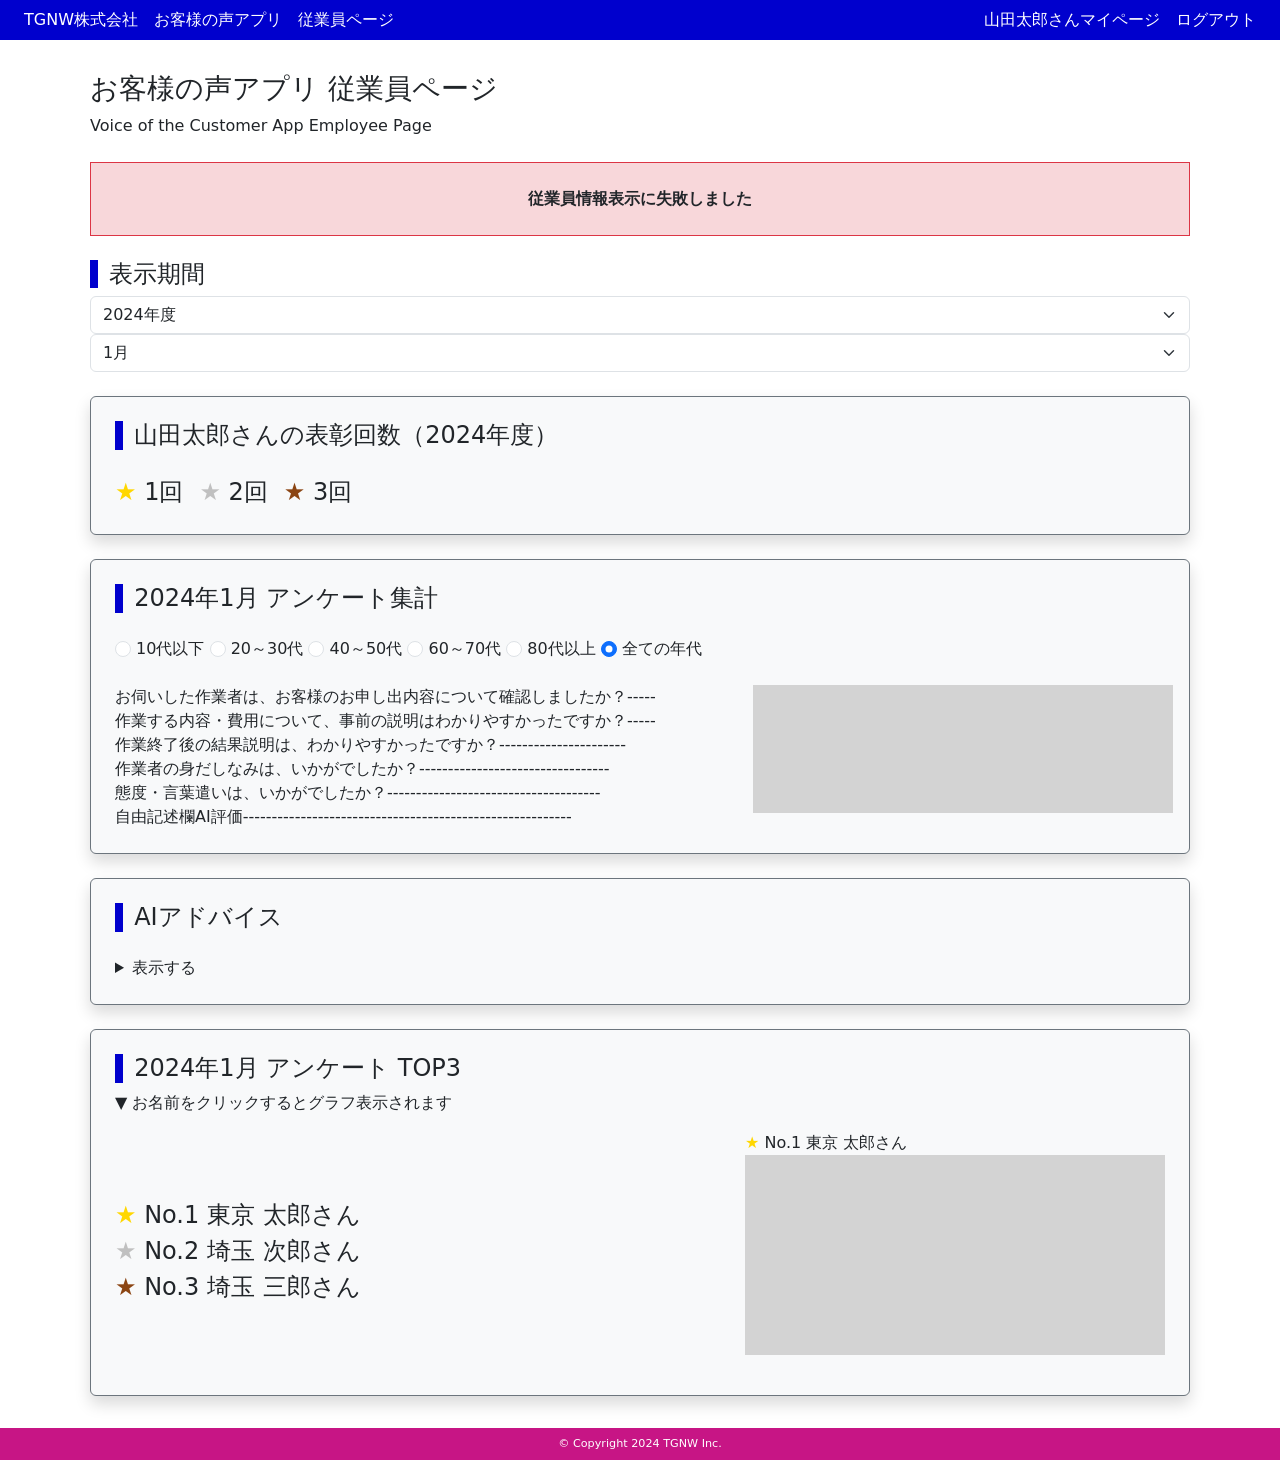
<file: index.html>
<!DOCTYPE html>
<html lang="ja">
<head>
  <meta charset="UTF-8">
  <meta name="viewport" content="width=device-width, initial-scale=1.0">
  <title>お客様の声アプリ | 従業員ページ</title>
  <link rel="stylesheet" href="https://cdn.jsdelivr.net/npm/bootstrap@5.3.0/dist/css/bootstrap.min.css">
  <link rel="stylesheet" href="css/style.css">
</head>
<body>

  <!-- ヘッダー -->
  <header class="mb-4 px-4 py-2">
    <!-- ナビメニュー -->
    <nav>
      <ul>
        <li><a href="#">TGNW株式会社</a></li>
        <li>お客様の声アプリ</li>
        <li>従業員ページ</li>
      </ul>
      <ul>
        <li><a href="update.html">山田太郎さんマイページ</a></li>
        <li><a href="login.html">ログアウト</a></li>
      </ul>
    </nav>
  </header>

  <!-- メイン -->
  <main class="container m-auto">
    <!-- ここからcontentブロック -->
    <article class="p-2 m-auto">
      <h2>お客様の声アプリ 従業員ページ</h2>
      <p>Voice of the Customer App Employee Page</p>

      <!-- フラッシュメッセージ -->
      <section class="p-4 mt-4 text-center border border-danger bg-danger-subtle">
        <p class="fw-bold">従業員情報表示に失敗しました</p>
      </section>

      <!-- 表示期間 -->
      <section id="period" class="py-4">
        <h3>表示期間</h3>
        <select name="" id="" class="form-select">
          <option value="2022">2022年度</option>
          <option value="2023">2023年度</option>
          <option value="2024" selected>2024年度</option>
        </select>
        <select name="" id="" class="form-select">
          <option value="1" selected>1月</option>
          <option value="2">2月</option>
          <option value="3">3月</option>
          <option value="4">4月</option>
          <option value="5">5月</option>
          <option value="6">6月</option>
          <option value="7">7月</option>
          <option value="8">8月</option>
          <option value="9">9月</option>
          <option value="10">10月</option>
          <option value="11">11月</option>
          <option value="12">12月</option>
        </select>
      </section>

      <!-- 表彰回数 -->
      <section id="commendation" class="p-4 mb-4 border border-secondary shadow bg-body-tertiary rounded">
        <h3 class="mb-4">山田太郎さんの表彰回数（2024年度）</h3>
        <ul>
          <li><span>★</span> 1回</li>
          <li><span>★</span> 2回</li>
          <li><span>★</span> 3回</li>
        </ul>
      </section>

      <!-- アンケート集計 -->
      <section class="totalling p-4 mb-4 border border-secondary shadow bg-body-tertiary rounded">
        <h3 class="mb-4">2024年1月 アンケート集計</h3>
        <fieldset class="mb-4">
          <input type="radio" name="age" id="" class="form-check-input">
          <label for="">10代以下</label class="form-check-label">
          <input type="radio" name="age" id="" class="form-check-input">
          <label for="">20～30代</label class="form-check-label">
          <input type="radio" name="age" id="" class="form-check-input">
          <label for="">40～50代</label class="form-check-label">
          <input type="radio" name="age" id="" class="form-check-input">
          <label for="">60～70代</label class="form-check-label">
          <input type="radio" name="age" id="" class="form-check-input">
          <label for="">80代以上</label class="form-check-label">
          <input type="radio" name="age" id=""  class="form-check-input" checked>
          <label for="">全ての年代</label class="form-check-label">
        </fieldset>
        <output>
          <ul>
            <li>お伺いした作業者は、お客様のお申し出内容について確認しましたか？-----</li>
            <li>作業する内容・費用について、事前の説明はわかりやすかったですか？-----</li>
            <li>作業終了後の結果説明は、わかりやすかったですか？----------------------</li>
            <li>作業者の身だしなみは、いかがでしたか？---------------------------------</li>
            <li>態度・言葉遣いは、いかがでしたか？-------------------------------------</li>
            <li>自由記述欄AI評価---------------------------------------------------------</li>
          </ul>
          <figure>
          </figure>
        </output>
      </section>

      <!-- AIアドバイス -->
      <section id="advice" class="p-4 mb-4 border border-secondary shadow bg-body-tertiary rounded">
        <h3 class="mb-4">AIアドバイス</h3>
        <details>
          <summary>表示する</summary>
            作業については、お客様から高評価を頂いているようで
            す。作業の前のあいさつを笑顔で行うと、より良い印象が与えら
            れますので、意識してお客様対応をしましょう。
        </details>
      </section>

      <!-- アンケート上位 -->
      <section id="ranking" class="p-4 mb-4 border border-secondary shadow bg-body-tertiary rounded">
        <nav class="mb-3">
          <h3>2024年1月 アンケート TOP3</h3>
          <p>▼ お名前をクリックするとグラフ表示されます</p>
        </nav>
        <output>
          <ul>
            <li>
              <span>★</span>
              <span>No.1</span>
              <span>東京</span>
              <span>太郎さん</span>
            </li>
            <li>
              <span>★</span>
              <span>No.2</span>
              <span>埼玉</span>
              <span>次郎さん</span>
            </li>
            <li>
              <span>★</span>
              <span>No.3</span>
              <span>埼玉</span>
              <span>三郎さん</span>
            </li>
          </ul>
          <div>
            <span>★</span>
            <span>No.1</span>
            <span>東京</span>
            <span>太郎さん</span>
            <figure></figure>
          </div>
        </output>
      </section>
    </article>
    <!-- ここまでcontentブロック -->
  </main>

  <!-- フッター -->
  <footer class="p-2 text-center">
    <p>© Copyright 2024 TGNW Inc.</p>
  </footer>

<script src="https://cdn.jsdelivr.net/npm/bootstrap@5.3.0/dist/js/bootstrap.bundle.min.js"></script>
</body>
</html>
</file>
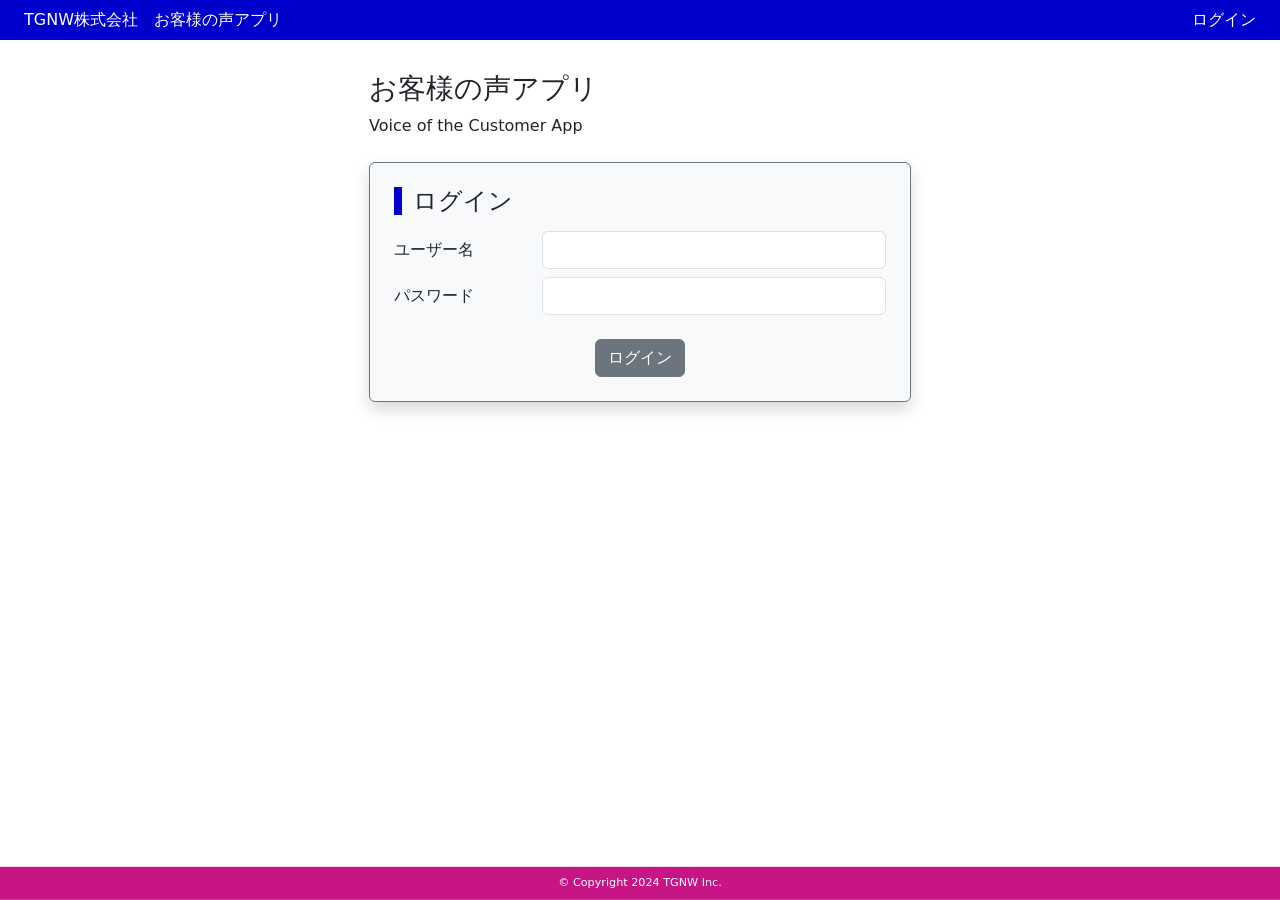
<file: login.html>
<!DOCTYPE html>
<html lang="ja">
<head>
  <meta charset="UTF-8">
  <meta name="viewport" content="width=device-width, initial-scale=1.0">
  <title>お客様の声アプリ | ログイン</title>
  <link rel="stylesheet" href="https://cdn.jsdelivr.net/npm/bootstrap@5.3.0/dist/css/bootstrap.min.css">
  <link rel="stylesheet" href="css/style.css">
</head>
<body>

  <!-- ヘッダー -->
  <header class="mb-4 px-4 py-2">
    <!-- ナビメニュー -->
    <nav>
      <ul>
        <li><a href="#">TGNW株式会社</a></li>
        <li>お客様の声アプリ</li>
      </ul>
      <ul>
        <li><a href="login.html">ログイン</a></li>
      </ul>
    </nav>
  </header>

  <!-- メイン -->
  <main class="container m-auto">
    <!-- ここからcontentブロック -->
    <article class="w-50 p-2 m-auto">
      <h2>お客様の声アプリ</h2>
      <p class="mb-4">Voice of the Customer App</p>
      <!-- ログイン -->
      <section class="p-4 border border-secondary shadow bg-body-tertiary rounded">
        <h3 class="mb-3">ログイン</h3>
        <form action="index.html" method="get">
          <div id="login-form" class="mb-4">
            <label for="id">ユーザー名</label>
            <input type="text" name="id" id="id" class="form-control">
            <label for="password">パスワード</label>
            <input type="password" name="password" id="password" class="form-control">
          </div>
          <div class="text-center">
            <button type="submit" class="btn btn-secondary">ログイン</button>
          </div>
        </form>
      </section>
    </article>
    <!-- ここまでcontentブロック -->
  </main>

  <!-- フッター -->
  <footer class="p-2 text-center">
    <p>© Copyright 2024 TGNW Inc.</p>
  </footer>

<script src="https://cdn.jsdelivr.net/npm/bootstrap@5.3.0/dist/js/bootstrap.bundle.min.js"></script>
</body>
</html>
</file>
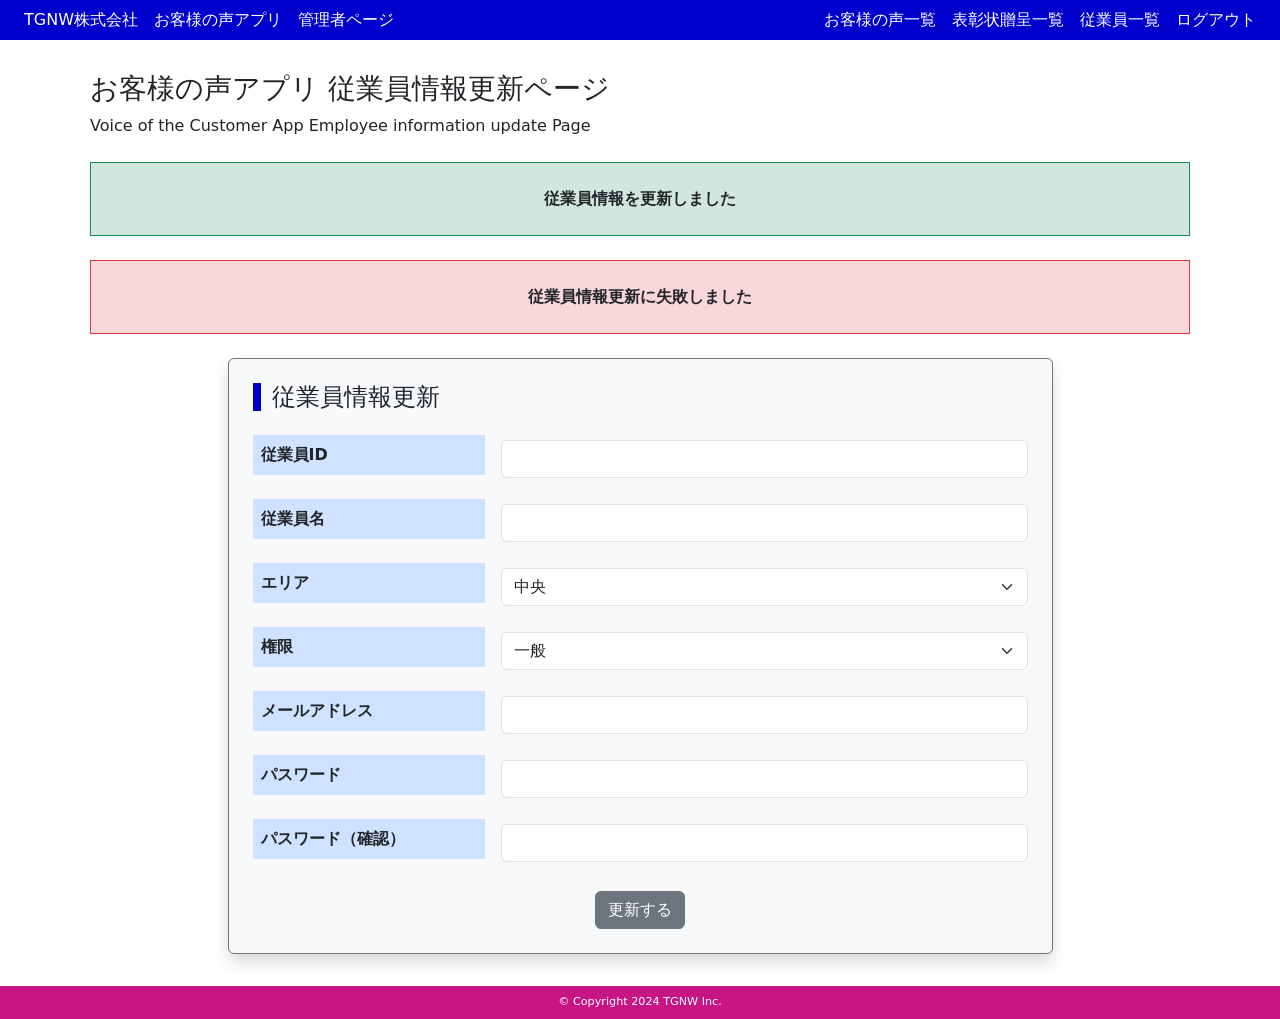
<file: admin/admin-update.html>
<!DOCTYPE html>
<html lang="ja">
<head>
  <meta charset="UTF-8">
  <meta name="viewport" content="width=device-width, initial-scale=1.0">
  <title>お客様の声アプリ | 従業員情報更新ページ</title>
  <link rel="stylesheet" href="https://cdn.jsdelivr.net/npm/bootstrap@5.3.0/dist/css/bootstrap.min.css">
  <link rel="stylesheet" href="../css/style.css">
</head>
<body>

  <!-- ヘッダー -->
  <header class="mb-4 px-4 py-2">
    <!-- ナビメニュー -->
    <nav>
      <ul>
        <li><a href="#">TGNW株式会社</a></li>
        <li>お客様の声アプリ</li>
        <li><a href="admin.html">管理者ページ</a></li>
      </ul>
      <ul>
        <li><a href="voice.html">お客様の声一覧</a></li>
        <li><a href="awards.html">表彰状贈呈一覧</a></li>
        <li><a href="employee.html">従業員一覧</a></li>
        <li><a href="login.html">ログアウト</a></li>
      </ul>
    </nav>
  </header>

  <!-- メイン -->
  <main class="container m-auto">
    <!-- ここからcontentブロック -->
    <article class="p-2 m-auto">
      <h2>お客様の声アプリ 従業員情報更新ページ</h2>
      <p class="mb-4">Voice of the Customer App Employee information update Page</p>

      <!-- フラッシュメッセージ -->
      <section class="p-4 my-4 text-center border border-success bg-success-subtle">
        <p class="fw-bold">従業員情報を更新しました</p>
      </section>
      <section class="p-4 my-4 text-center border border-danger bg-danger-subtle">
        <p class="fw-bold">従業員情報更新に失敗しました</p>
      </section>

      <!-- 従業員情報更新 -->
      <section id="admin-update" class="w-75 m-auto p-4 mb-4 border border-secondary shadow bg-body-tertiary rounded">
        <h3 class="mb-4">従業員情報更新</h3>
        <form action="admin-update.html" method="post">
          <fieldset class="mb-4">
            <label for="id" class="bg-primary-subtle form-label">従業員ID</label>
            <input type="text" name="id" id="id" class="form-control">
            <label for="user_name" class="bg-primary-subtle form-label">従業員名</label>
            <input type="text" name="user_name" id="user_name" class="form-control">
            <label for="area" class="bg-primary-subtle form-label">エリア</label>
            <select name="area" id="area" class="form-select">
              <option value="中央">中央</option>
              <option value="北部">北部</option>
              <option value="西部">西部</option>
              <option value="東部">東部</option>
              <option value="神奈川">神奈川</option>
            </select>
            <label for="authority" class="bg-primary-subtle form-label">権限</label>
            <select name="authority" id="authority" class="form-select">
              <option value="中央">一般</option>
              <option value="北部">管理者</option>
              <option value="西部">一般 + 管理者</option>
            </select>
            <label for="email" class="bg-primary-subtle form-label">メールアドレス</label>
            <input type="email" name="email" id="email" class="form-control">
            <label for="" class="bg-primary-subtle form-label">パスワード</label>
            <input type="password" name="" id="" class="form-control">
            <label for="" class="bg-primary-subtle form-label">パスワード（確認）</label>
            <input type="password" name="" id="" class="form-control">
          </fieldset>
          <div class=" text-center">
            <button type="submit" class="btn btn-secondary">更新する</button>
          </div>
        </form>
      </section>
    </article>
    <!-- ここまでcontentブロック -->
  </main>

  <!-- フッター -->
  <footer class="p-2 text-center">
    <p>© Copyright 2024 TGNW Inc.</p>
  </footer>

<script src="https://cdn.jsdelivr.net/npm/bootstrap@5.3.0/dist/js/bootstrap.bundle.min.js"></script>
</body>
</html>
</file>
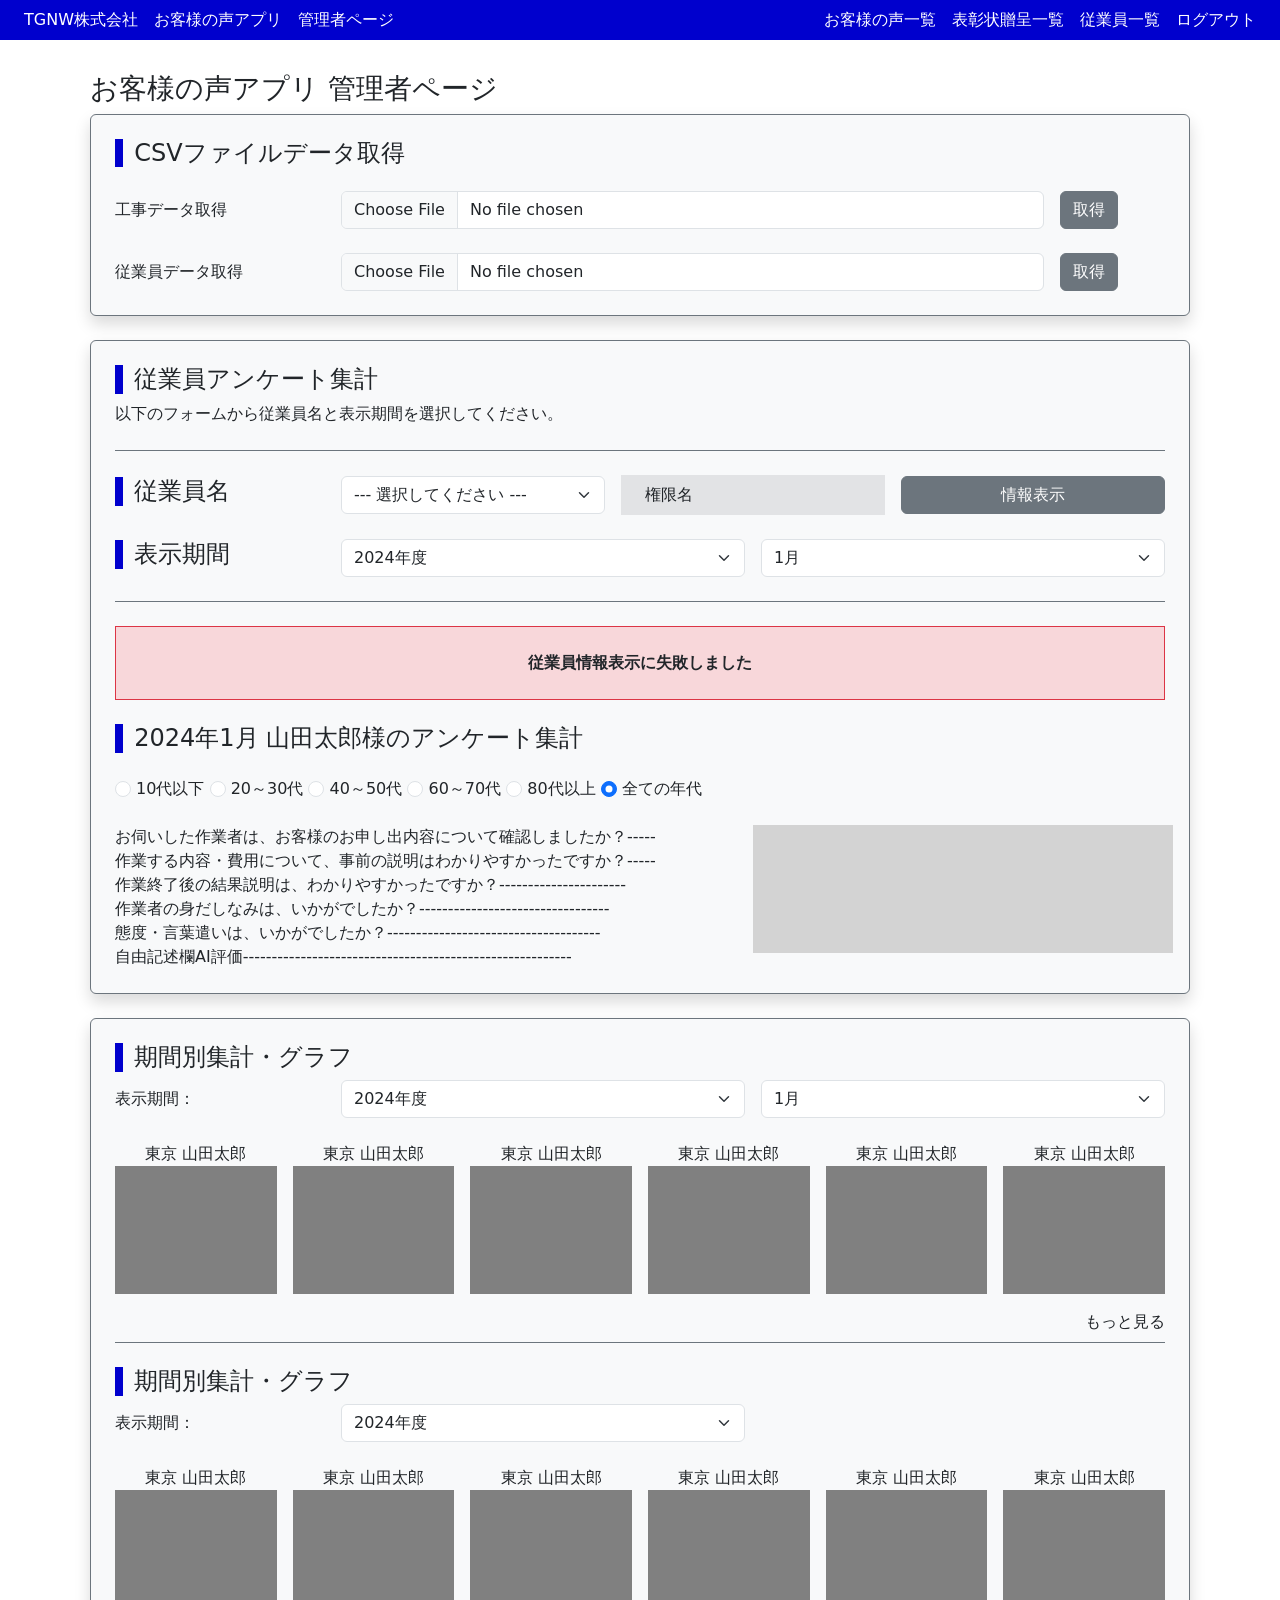
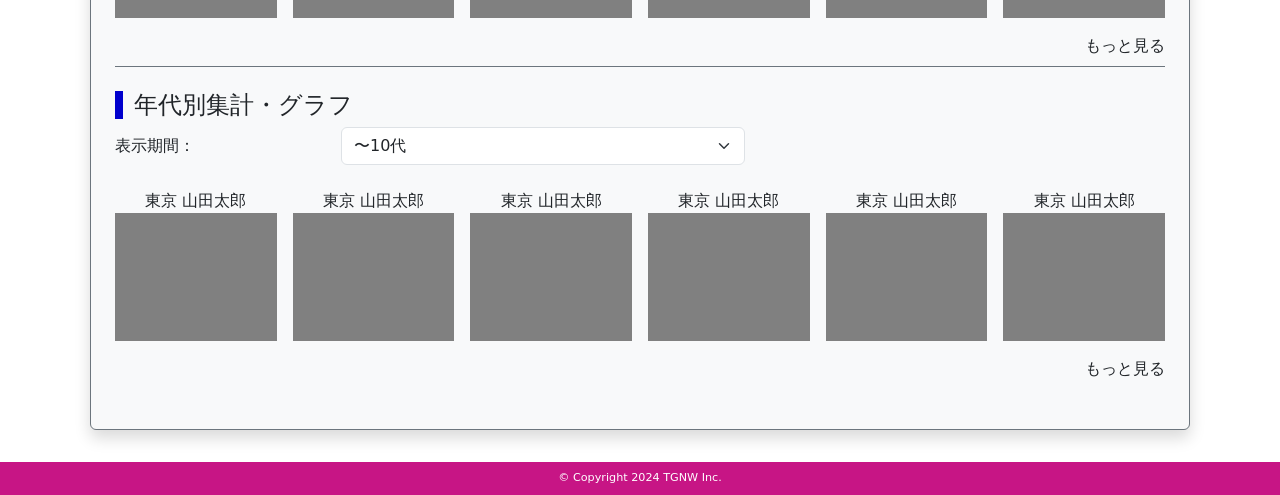
<file: admin/admin.html>
<!DOCTYPE html>
<html lang="ja">
<head>
  <meta charset="UTF-8">
  <meta name="viewport" content="width=device-width, initial-scale=1.0">
  <title>お客様の声アプリ | 管理者ページ</title>
  <link rel="stylesheet" href="https://cdn.jsdelivr.net/npm/bootstrap@5.3.0/dist/css/bootstrap.min.css">
  <link rel="stylesheet" href="../css/style.css">
</head>
<body>

  <!-- ヘッダー -->
  <header class="mb-4 px-4 py-2">
    <!-- ナビメニュー -->
    <nav>
      <ul>
        <li><a href="#">TGNW株式会社</a></li>
        <li>お客様の声アプリ</li>
        <li><a href="admin.html">管理者ページ</a></li>
      </ul>
      <ul>
        <li><a href="voices.html">お客様の声一覧</a></li>
        <li><a href="awards.html">表彰状贈呈一覧</a></li>
        <li><a href="employees.html">従業員一覧</a></li>
        <li><a href="login.html">ログアウト</a></li>
      </ul>
    </nav>
  </header>

  <!-- メイン -->
  <main class="container m-auto">
    <!-- ここからcontentブロック -->
    <article class="p-2 m-auto">
      <h2>お客様の声アプリ 管理者ページ</h2>

      <!-- CSVファイルデータ取得 -->
      <section id="csv-file" class="p-4 mb-4 border border-secondary shadow bg-body-tertiary rounded">
        <h3>CSVファイルデータ取得</h3>
        <form action="" method="post">
          <fieldset class="my-4">
            <div>工事データ取得</div>
            <div><input type="file" name="" id="" class="form-control"></div>
            <div><button type="submit" class="btn btn-secondary">取得</button></div>
          </fieldset>
        </form>
        <form action="" method="post">
          <fieldset>
            <div>従業員データ取得</div>
            <div><input type="file" name="" id="" class="form-control"></div>
            <div><button type="submit" class="btn btn-secondary">取得</button></div>
          </fieldset>
        </form>
      </section>

      <!-- アンケート集計(個別) -->
      <section class="totalling p-4 mb-4 border border-secondary shadow bg-body-tertiary rounded">
        <h3>従業員アンケート集計</h3>
        <p class="mb-4 pb-4 border-bottom border-secondary">以下のフォームから従業員名と表示期間を選択してください。</p>
        
        <form action="" method="post">
          <!-- 従業員情報 -->
          <fieldset id="employee-name">
            <h3>従業員名</h3>
            <select name="" id="" class="form-select">
              <option value="2022" selected> --- 選択してください --- </option>
              <option value="2022">山田太郎</option>
              <option value="2023">佐藤次郎</option>
              <option value="2024">鈴木三郎</option>
            </select>
            <div class="px-4 py-2 bg-secondary-subtle">
              <p>権限名</p>
            </div>
            <button type="submit" class="btn btn-secondary">情報表示</button>
          </fieldset>
      
          <!-- 表示期間 -->
          <fieldset id="admin-period" class="mb-4 py-4 border-bottom border-secondary">
            <h3>表示期間</h3>
            <select name="" id="" class="form-select">
              <option value="2022">2022年度</option>
              <option value="2023">2023年度</option>
              <option value="2024" selected>2024年度</option>
            </select>
            <select name="" id="" class="form-select">
              <option value="1" selected>1月</option>
              <option value="2">2月</option>
              <option value="3">3月</option>
              <option value="4">4月</option>
              <option value="5">5月</option>
              <option value="6">6月</option>
              <option value="7">7月</option>
              <option value="8">8月</option>
              <option value="9">9月</option>
              <option value="10">10月</option>
              <option value="11">11月</option>
              <option value="12">12月</option>
            </select>
          </fieldset>
        </form>

        <!-- フラッシュメッセージ -->
        <section class="p-4 mb-4 text-center border border-danger bg-danger-subtle">
          <p class="fw-bold">従業員情報表示に失敗しました</p>
        </section>
        
        <!-- アンケート結果 -->
        <h3 class="mb-4">2024年1月 山田太郎様のアンケート集計</h3>
        <fieldset class="mb-4">
          <input type="radio" name="age" id="" class="form-check-input">
          <label for="">10代以下</label class="form-check-label">
          <input type="radio" name="age" id="" class="form-check-input">
          <label for="">20～30代</label class="form-check-label">
          <input type="radio" name="age" id="" class="form-check-input">
          <label for="">40～50代</label class="form-check-label">
          <input type="radio" name="age" id="" class="form-check-input">
          <label for="">60～70代</label class="form-check-label">
          <input type="radio" name="age" id="" class="form-check-input">
          <label for="">80代以上</label class="form-check-label">
          <input type="radio" name="age" id=""  class="form-check-input" checked>
          <label for="">全ての年代</label class="form-check-label">
        </fieldset>
        <output>
          <ul>
            <li>お伺いした作業者は、お客様のお申し出内容について確認しましたか？-----</li>
            <li>作業する内容・費用について、事前の説明はわかりやすかったですか？-----</li>
            <li>作業終了後の結果説明は、わかりやすかったですか？----------------------</li>
            <li>作業者の身だしなみは、いかがでしたか？---------------------------------</li>
            <li>態度・言葉遣いは、いかがでしたか？-------------------------------------</li>
            <li>自由記述欄AI評価---------------------------------------------------------</li>
          </ul>
          <figure>
          </figure>
        </output>
      </section>

      <!-- アンケート集計(全体) -->
      <section id="aggregation" class="p-4 mb-4 border border-secondary shadow bg-body-tertiary rounded">
        <!-- 期間別集計・グラフ -->
        <div class="mb-4 border-bottom border-secondary">
          <h3>期間別集計・グラフ</h3>
          <fieldset class="mb-4">
            <label for="">表示期間：</label>
            <select name="" id="" class="form-select">
              <option value="2022">2022年度</option>
              <option value="2023">2023年度</option>
              <option value="2024" selected>2024年度</option>
            </select>
            <select name="" id="" class="form-select">
              <option value="1" selected>1月</option>
              <option value="2">2月</option>
              <option value="3">3月</option>
              <option value="4">4月</option>
              <option value="5">5月</option>
              <option value="6">6月</option>
              <option value="7">7月</option>
              <option value="8">8月</option>
              <option value="9">9月</option>
              <option value="10">10月</option>
              <option value="11">11月</option>
              <option value="12">12月</option>
            </select>
          </fieldset>
          <output>
            <div>
              <p>
                <span>東京</span>
                <span>山田太郎</span>
              </p>
              <figure></figure>
            </div>
            <div>
              <p>
                <span>東京</span>
                <span>山田太郎</span>
              </p>
              <figure></figure>
            </div>
            <div>
              <p>
                <span>東京</span>
                <span>山田太郎</span>
              </p>
              <figure></figure>
            </div>
            <div>
              <p>
                <span>東京</span>
                <span>山田太郎</span>
              </p>
              <figure></figure>
            </div>
            <div>
              <p>
                <span>東京</span>
                <span>山田太郎</span>
              </p>
              <figure></figure>
            </div>
            <div>
              <p>
                <span>東京</span>
                <span>山田太郎</span>
              </p>
              <figure></figure>
            </div>
          </output>
          <p class="mb-2 text-end">もっと見る</p>
        </div>

        <!-- 期間別集計・グラフ -->
        <div class="mb-4 border-bottom border-secondary">
          <h3>期間別集計・グラフ</h3>
          <fieldset class="mb-4">
            <label for="">表示期間：</label>
            <select name="" id="" class="form-select">
              <option value="2022">2022年度</option>
              <option value="2023">2023年度</option>
              <option value="2024" selected>2024年度</option>
            </select>
          </fieldset>
          <output>
            <div>
              <p>
                <span>東京</span>
                <span>山田太郎</span>
              </p>
              <figure></figure>
            </div>
            <div>
              <p>
                <span>東京</span>
                <span>山田太郎</span>
              </p>
              <figure></figure>
            </div>
            <div>
              <p>
                <span>東京</span>
                <span>山田太郎</span>
              </p>
              <figure></figure>
            </div>
            <div>
              <p>
                <span>東京</span>
                <span>山田太郎</span>
              </p>
              <figure></figure>
            </div>
            <div>
              <p>
                <span>東京</span>
                <span>山田太郎</span>
              </p>
              <figure></figure>
            </div>
            <div>
              <p>
                <span>東京</span>
                <span>山田太郎</span>
              </p>
              <figure></figure>
            </div>
          </output>
          <p class="mb-2 text-end">もっと見る</p>
        </div>

        <!-- 年代別集計・グラフ -->
        <div class="mb-4">
          <h3>年代別集計・グラフ</h3>
          <fieldset class="mb-4">
            <label for="">表示期間：</label>
            <select name="" id="" class="form-select">
              <option value="10" selected>〜10代</option>
              <option value="20">20代</option>
              <option value="30">30代</option>
              <option value="40">40代</option>
              <option value="50">50代</option>
              <option value="60">60代</option>
              <option value="70">70代</option>
              <option value="80">80代〜</option>
            </select>
          </fieldset>
          <output>
            <div>
              <p>
                <span>東京</span>
                <span>山田太郎</span>
              </p>
              <figure></figure>
            </div>
            <div>
              <p>
                <span>東京</span>
                <span>山田太郎</span>
              </p>
              <figure></figure>
            </div>
            <div>
              <p>
                <span>東京</span>
                <span>山田太郎</span>
              </p>
              <figure></figure>
            </div>
            <div>
              <p>
                <span>東京</span>
                <span>山田太郎</span>
              </p>
              <figure></figure>
            </div>
            <div>
              <p>
                <span>東京</span>
                <span>山田太郎</span>
              </p>
              <figure></figure>
            </div>
            <div>
              <p>
                <span>東京</span>
                <span>山田太郎</span>
              </p>
              <figure></figure>
            </div>
          </output>
          <p class="mb-2 text-end">もっと見る</p>
        </div>

      </section>
    </article>
    <!-- ここまでcontentブロック -->
  </main>

  <!-- フッター -->
  <footer class="p-2 text-center">
    <p>© Copyright 2024 TGNW Inc.</p>
  </footer>

<script src="https://cdn.jsdelivr.net/npm/bootstrap@5.3.0/dist/js/bootstrap.bundle.min.js"></script>
</body>
</html>
</file>
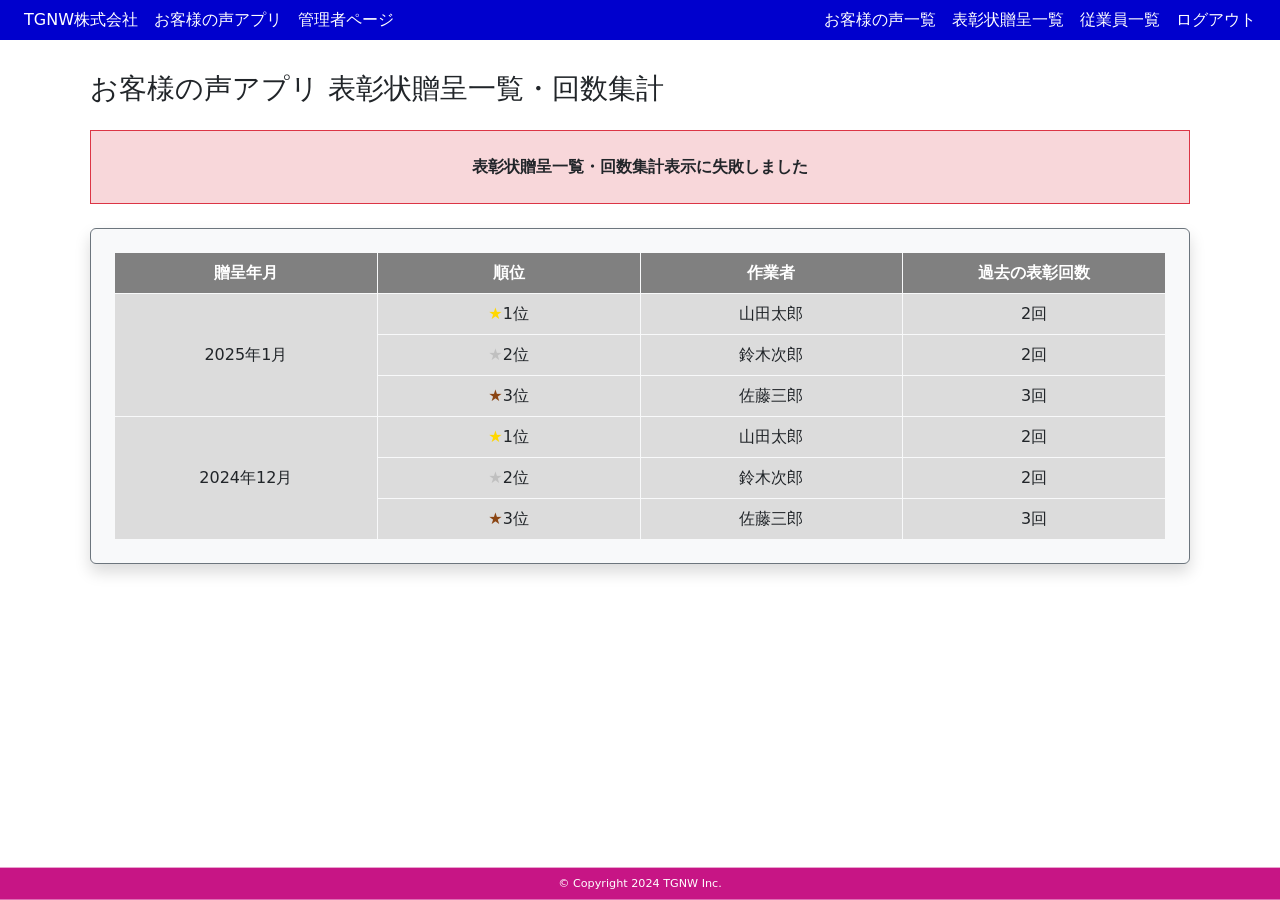
<file: admin/awards.html>
<!DOCTYPE html>
<html lang="ja">
<head>
  <meta charset="UTF-8">
  <meta name="viewport" content="width=device-width, initial-scale=1.0">
  <title>お客様の声アプリ | 表彰状贈呈一覧・回数集計</title>
  <link rel="stylesheet" href="https://cdn.jsdelivr.net/npm/bootstrap@5.3.0/dist/css/bootstrap.min.css">
  <link rel="stylesheet" href="../css/style.css">
</head>
<body>

  <!-- ヘッダー -->
  <header class="mb-4 px-4 py-2">
    <!-- ナビメニュー -->
    <nav>
      <ul>
        <li><a href="#">TGNW株式会社</a></li>
        <li>お客様の声アプリ</li>
        <li><a href="admin.html">管理者ページ</a></li>
      </ul>
      <ul>
        <li><a href="voices.html">お客様の声一覧</a></li>
        <li><a href="awards.html">表彰状贈呈一覧</a></li>
        <li><a href="employees.html">従業員一覧</a></li>
        <li><a href="login.html">ログアウト</a></li>
      </ul>
    </nav>
  </header>

  <!-- メイン -->
  <main class="container m-auto">
    <!-- ここからcontentブロック -->
    <article class="p-2 m-auto">
      <h2 class="mb-4">お客様の声アプリ 表彰状贈呈一覧・回数集計</h2>
    
      <!-- フラッシュメッセージ -->
      <section class="p-4 mb-4 text-center border border-danger bg-danger-subtle">
        <p class="fw-bold">表彰状贈呈一覧・回数集計表示に失敗しました</p>
      </section>

      <!-- お客様の声一覧 -->
      <section id="awards-list" class="totalling p-4 mb-4 border border-secondary shadow bg-body-tertiary rounded">
        <div>贈呈年月</div><div>順位</div><div>作業者</div><div>過去の表彰回数</div>
        <div class="grid-row">2025年1月</div><div><span class="star1">★</span>  1位</div><div>山田太郎</div><div>2回</div>
        <div><span class="star2">★</span>  2位</div><div>鈴木次郎</div><div>2回</div>
        <div><span class="star3">★</span>  3位</div><div>佐藤三郎</div><div>3回</div>
        <div class="grid-row">2024年12月</div><div><span class="star1">★</span>  1位</div><div>山田太郎</div><div>2回</div>
        <div><span class="star2">★</span>  2位</div><div>鈴木次郎</div><div>2回</div>
        <div><span class="star3">★</span>  3位</div><div>佐藤三郎</div><div>3回</div>
      </section>
    </article>
    <!-- ここまでcontentブロック -->
  </main>

  <!-- フッター -->
  <footer class="p-2 text-center">
    <p>© Copyright 2024 TGNW Inc.</p>
  </footer>

<script src="https://cdn.jsdelivr.net/npm/bootstrap@5.3.0/dist/js/bootstrap.bundle.min.js"></script>
</body>
</html>
</file>
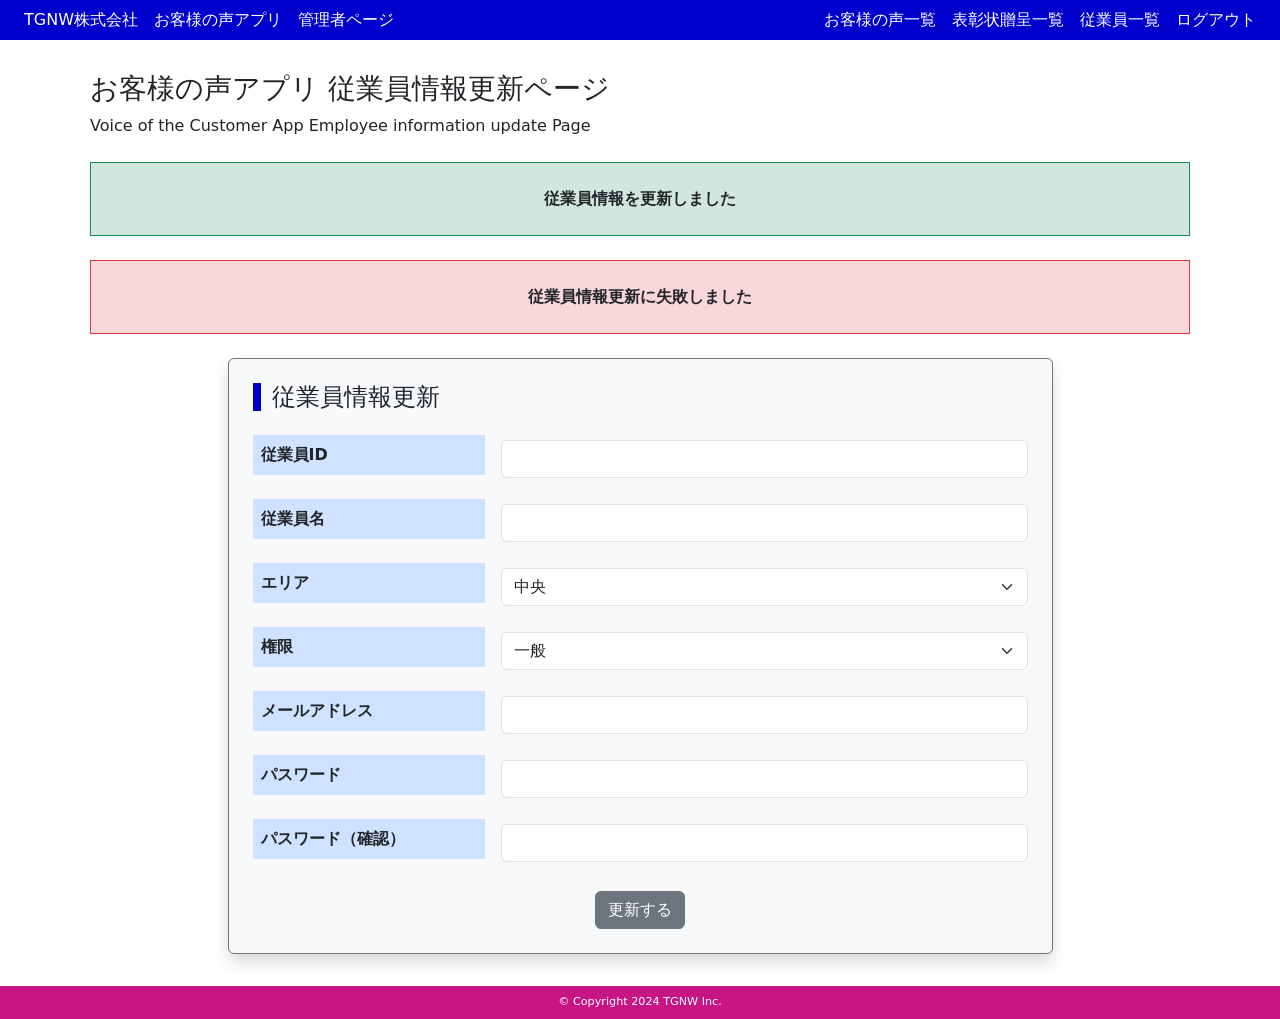
<file: admin/detail.html>
<!DOCTYPE html>
<html lang="ja">
<head>
  <meta charset="UTF-8">
  <meta name="viewport" content="width=device-width, initial-scale=1.0">
  <title>お客様の声アプリ | 従業員情報更新ページ</title>
  <link rel="stylesheet" href="https://cdn.jsdelivr.net/npm/bootstrap@5.3.0/dist/css/bootstrap.min.css">
  <link rel="stylesheet" href="../css/style.css">
</head>
<body>

  <!-- ヘッダー -->
  <header class="mb-4 px-4 py-2">
    <!-- ナビメニュー -->
    <nav>
      <ul>
        <li><a href="#">TGNW株式会社</a></li>
        <li>お客様の声アプリ</li>
        <li><a href="admin.html">管理者ページ</a></li>
      </ul>
      <ul>
        <li><a href="voices.html">お客様の声一覧</a></li>
        <li><a href="awards.html">表彰状贈呈一覧</a></li>
        <li><a href="employees.html">従業員一覧</a></li>
        <li><a href="login.html">ログアウト</a></li>
      </ul>
    </nav>
  </header>

  <!-- メイン -->
  <main class="container m-auto">
    <!-- ここからcontentブロック -->
    <article class="p-2 m-auto">
      <h2>お客様の声アプリ 従業員情報更新ページ</h2>
      <p class="mb-4">Voice of the Customer App Employee information update Page</p>

      <!-- フラッシュメッセージ -->
      <section class="p-4 my-4 text-center border border-success bg-success-subtle">
        <p class="fw-bold">従業員情報を更新しました</p>
      </section>
      <section class="p-4 my-4 text-center border border-danger bg-danger-subtle">
        <p class="fw-bold">従業員情報更新に失敗しました</p>
      </section>

      <!-- 従業員情報更新 -->
      <section id="admin-update" class="w-75 m-auto p-4 mb-4 border border-secondary shadow bg-body-tertiary rounded">
        <h3 class="mb-4">従業員情報更新</h3>
        <form action="admin-update.html" method="post">
          <fieldset class="mb-4">
            <label for="id" class="bg-primary-subtle form-label">従業員ID</label>
            <input type="text" name="id" id="id" class="form-control">
            <label for="user_name" class="bg-primary-subtle form-label">従業員名</label>
            <input type="text" name="user_name" id="user_name" class="form-control">
            <label for="area" class="bg-primary-subtle form-label">エリア</label>
            <select name="area" id="area" class="form-select">
              <option value="中央">中央</option>
              <option value="北部">北部</option>
              <option value="西部">西部</option>
              <option value="東部">東部</option>
              <option value="神奈川">神奈川</option>
            </select>
            <label for="authority" class="bg-primary-subtle form-label">権限</label>
            <select name="authority" id="authority" class="form-select">
              <option value="中央">一般</option>
              <option value="北部">管理者</option>
              <option value="西部">一般 + 管理者</option>
            </select>
            <label for="email" class="bg-primary-subtle form-label">メールアドレス</label>
            <input type="email" name="email" id="email" class="form-control">
            <label for="" class="bg-primary-subtle form-label">パスワード</label>
            <input type="password" name="" id="" class="form-control">
            <label for="" class="bg-primary-subtle form-label">パスワード（確認）</label>
            <input type="password" name="" id="" class="form-control">
          </fieldset>
          <div class=" text-center">
            <button type="submit" class="btn btn-secondary">更新する</button>
          </div>
        </form>
      </section>
    </article>
    <!-- ここまでcontentブロック -->
  </main>

  <!-- フッター -->
  <footer class="p-2 text-center">
    <p>© Copyright 2024 TGNW Inc.</p>
  </footer>

<script src="https://cdn.jsdelivr.net/npm/bootstrap@5.3.0/dist/js/bootstrap.bundle.min.js"></script>
</body>
</html>
</file>
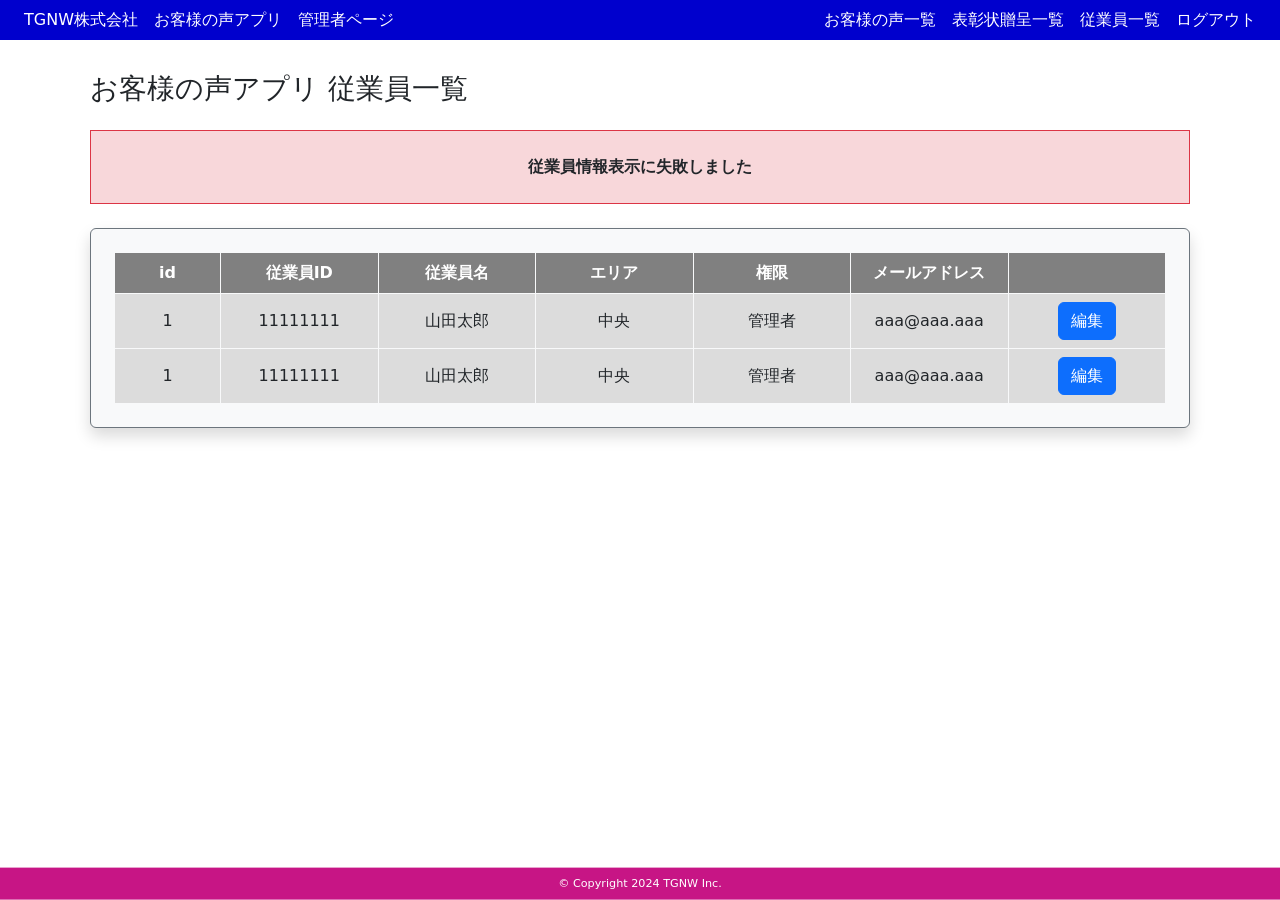
<file: admin/employee.html>
<!DOCTYPE html>
<html lang="ja">
<head>
  <meta charset="UTF-8">
  <meta name="viewport" content="width=device-width, initial-scale=1.0">
  <title>お客様の声アプリ | 従業員一覧</title>
  <link rel="stylesheet" href="https://cdn.jsdelivr.net/npm/bootstrap@5.3.0/dist/css/bootstrap.min.css">
  <link rel="stylesheet" href="../css/style.css">
</head>
<body>

  <!-- ヘッダー -->
  <header class="mb-4 px-4 py-2">
    <!-- ナビメニュー -->
    <nav>
      <ul>
        <li><a href="#">TGNW株式会社</a></li>
        <li>お客様の声アプリ</li>
        <li><a href="admin.html">管理者ページ</a></li>
      </ul>
      <ul>
        <li><a href="voice.html">お客様の声一覧</a></li>
        <li><a href="awards.html">表彰状贈呈一覧</a></li>
        <li><a href="employee.html">従業員一覧</a></li>
        <li><a href="login.html">ログアウト</a></li>
      </ul>
    </nav>
  </header>

  <!-- メイン -->
  <main class="container m-auto">
    <!-- ここからcontentブロック -->
    <article class="p-2 m-auto">
      <h2 class="mb-4">お客様の声アプリ 従業員一覧</h2>
    
      <!-- フラッシュメッセージ -->
      <section class="p-4 mb-4 text-center border border-danger bg-danger-subtle">
        <p class="fw-bold">従業員情報表示に失敗しました</p>
      </section>

      <!-- 従業員情報 -->
      <section id="employee-list" class="totalling p-4 mb-4 border border-secondary shadow bg-body-tertiary rounded">
        <div>id</div><div>従業員ID</div><div>従業員名</div><div>エリア</div><div>権限</div><div>メールアドレス</div><div></div>
        <div>1</div><div>11111111</div><div>山田太郎</div><div>中央</div><div>管理者</div><div>aaa@aaa.aaa</div><div><a href="admin-update.html" class="btn btn-primary">編集</a></div>
        <div>1</div><div>11111111</div><div>山田太郎</div><div>中央</div><div>管理者</div><div>aaa@aaa.aaa</div><div><a href="admin-update.html" class="btn btn-primary">編集</a></div>
      </section>
    </article>
    <!-- ここまでcontentブロック -->
  </main>

  <!-- フッター -->
  <footer class="p-2 text-center">
    <p>© Copyright 2024 TGNW Inc.</p>
  </footer>

<script src="https://cdn.jsdelivr.net/npm/bootstrap@5.3.0/dist/js/bootstrap.bundle.min.js"></script>
</body>
</html>
</file>
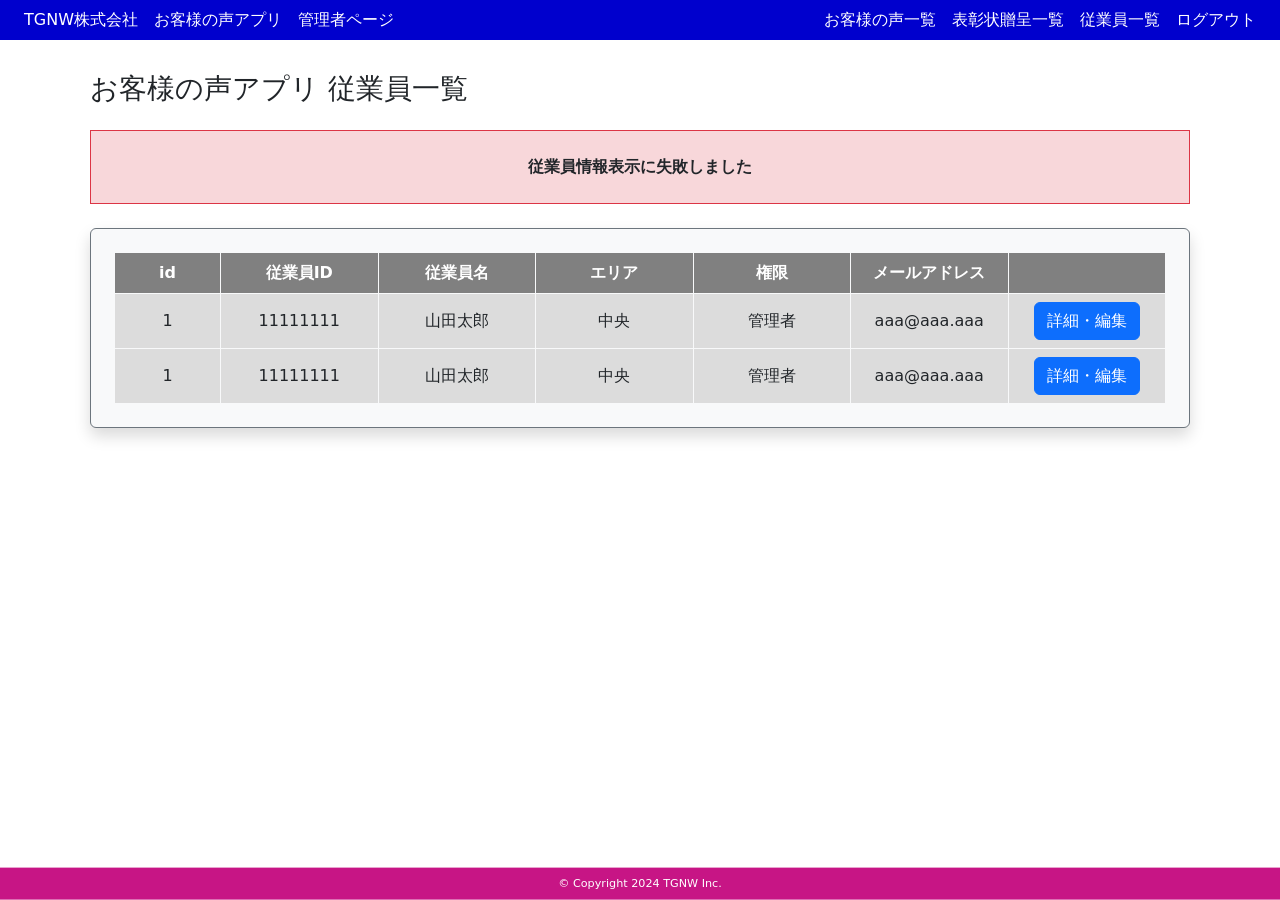
<file: admin/employees.html>
<!DOCTYPE html>
<html lang="ja">
<head>
  <meta charset="UTF-8">
  <meta name="viewport" content="width=device-width, initial-scale=1.0">
  <title>お客様の声アプリ | 従業員一覧</title>
  <link rel="stylesheet" href="https://cdn.jsdelivr.net/npm/bootstrap@5.3.0/dist/css/bootstrap.min.css">
  <link rel="stylesheet" href="../css/style.css">
</head>
<body>

  <!-- ヘッダー -->
  <header class="mb-4 px-4 py-2">
    <!-- ナビメニュー -->
    <nav>
      <ul>
        <li><a href="#">TGNW株式会社</a></li>
        <li>お客様の声アプリ</li>
        <li><a href="admin.html">管理者ページ</a></li>
      </ul>
      <ul>
        <li><a href="voices.html">お客様の声一覧</a></li>
        <li><a href="awards.html">表彰状贈呈一覧</a></li>
        <li><a href="employees.html">従業員一覧</a></li>
        <li><a href="login.html">ログアウト</a></li>
      </ul>
    </nav>
  </header>

  <!-- メイン -->
  <main class="container m-auto">
    <!-- ここからcontentブロック -->
    <article class="p-2 m-auto">
      <h2 class="mb-4">お客様の声アプリ 従業員一覧</h2>
    
      <!-- フラッシュメッセージ -->
      <section class="p-4 mb-4 text-center border border-danger bg-danger-subtle">
        <p class="fw-bold">従業員情報表示に失敗しました</p>
      </section>

      <!-- 従業員情報 -->
      <section id="employee-list" class="totalling p-4 mb-4 border border-secondary shadow bg-body-tertiary rounded">
        <div>id</div><div>従業員ID</div><div>従業員名</div><div>エリア</div><div>権限</div><div>メールアドレス</div><div></div>
        <div>1</div><div>11111111</div><div>山田太郎</div><div>中央</div><div>管理者</div><div>aaa@aaa.aaa</div><div><a href="admin-update.html" class="btn btn-primary">詳細・編集</a></div>
        <div>1</div><div>11111111</div><div>山田太郎</div><div>中央</div><div>管理者</div><div>aaa@aaa.aaa</div><div><a href="admin-update.html" class="btn btn-primary">詳細・編集</a></div>
      </section>
    </article>
    <!-- ここまでcontentブロック -->
  </main>

  <!-- フッター -->
  <footer class="p-2 text-center">
    <p>© Copyright 2024 TGNW Inc.</p>
  </footer>

<script src="https://cdn.jsdelivr.net/npm/bootstrap@5.3.0/dist/js/bootstrap.bundle.min.js"></script>
</body>
</html>
</file>
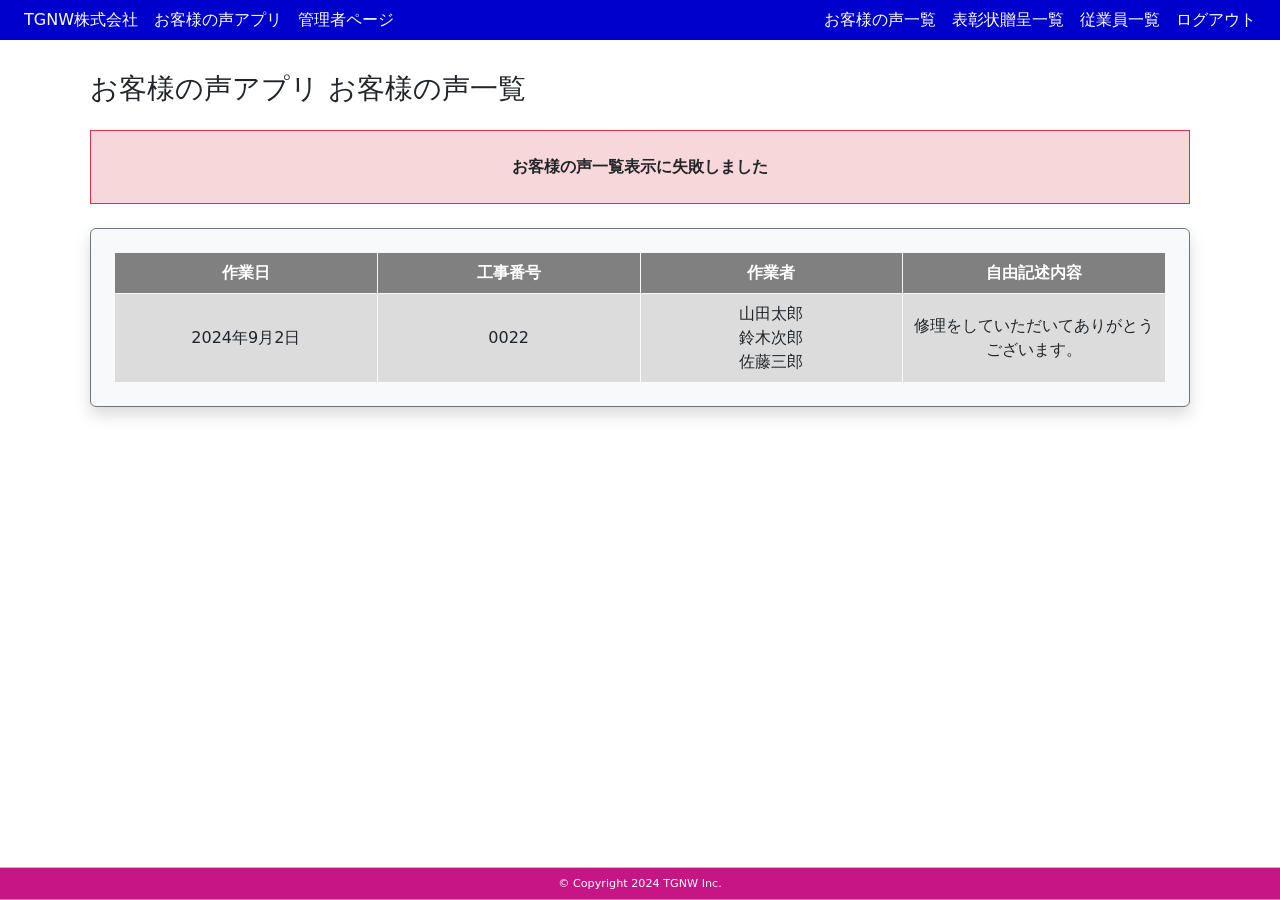
<file: admin/voice.html>
<!DOCTYPE html>
<html lang="ja">
<head>
  <meta charset="UTF-8">
  <meta name="viewport" content="width=device-width, initial-scale=1.0">
  <title>お客様の声アプリ | お客様の声一覧</title>
  <link rel="stylesheet" href="https://cdn.jsdelivr.net/npm/bootstrap@5.3.0/dist/css/bootstrap.min.css">
  <link rel="stylesheet" href="../css/style.css">
</head>
<body>

  <!-- ヘッダー -->
  <header class="mb-4 px-4 py-2">
    <!-- ナビメニュー -->
    <nav>
      <ul>
        <li><a href="#">TGNW株式会社</a></li>
        <li>お客様の声アプリ</li>
        <li><a href="admin.html">管理者ページ</a></li>
      </ul>
      <ul>
        <li><a href="voice.html">お客様の声一覧</a></li>
        <li><a href="awards.html">表彰状贈呈一覧</a></li>
        <li><a href="employee.html">従業員一覧</a></li>
        <li><a href="login.html">ログアウト</a></li>
      </ul>
    </nav>
  </header>

  <!-- メイン -->
  <main class="container m-auto">
    <!-- ここからcontentブロック -->
    <article class="p-2 m-auto">
      <h2 class="mb-4">お客様の声アプリ お客様の声一覧</h2>
    
      <!-- フラッシュメッセージ -->
      <section class="p-4 mb-4 text-center border border-danger bg-danger-subtle">
        <p class="fw-bold">お客様の声一覧表示に失敗しました</p>
      </section>

      <!-- お客様の声一覧 -->
      <section id="voice-list" class="totalling p-4 mb-4 border border-secondary shadow bg-body-tertiary rounded">
        <div>作業日</div><div>工事番号</div><div>作業者</div><div>自由記述内容</div>
        <div>2024年9月2日</div><div>0022</div>
        <div>
          <ul>
            <li>山田太郎</li>
            <li>鈴木次郎</li>
            <li>佐藤三郎</li>
          </ul>
        </div>
        <div>修理をしていただいてありがとうございます。</div>
      </section>
    </article>
    <!-- ここまでcontentブロック -->
  </main>

  <!-- フッター -->
  <footer class="p-2 text-center">
    <p>© Copyright 2024 TGNW Inc.</p>
  </footer>

<script src="https://cdn.jsdelivr.net/npm/bootstrap@5.3.0/dist/js/bootstrap.bundle.min.js"></script>
</body>
</html>
</file>
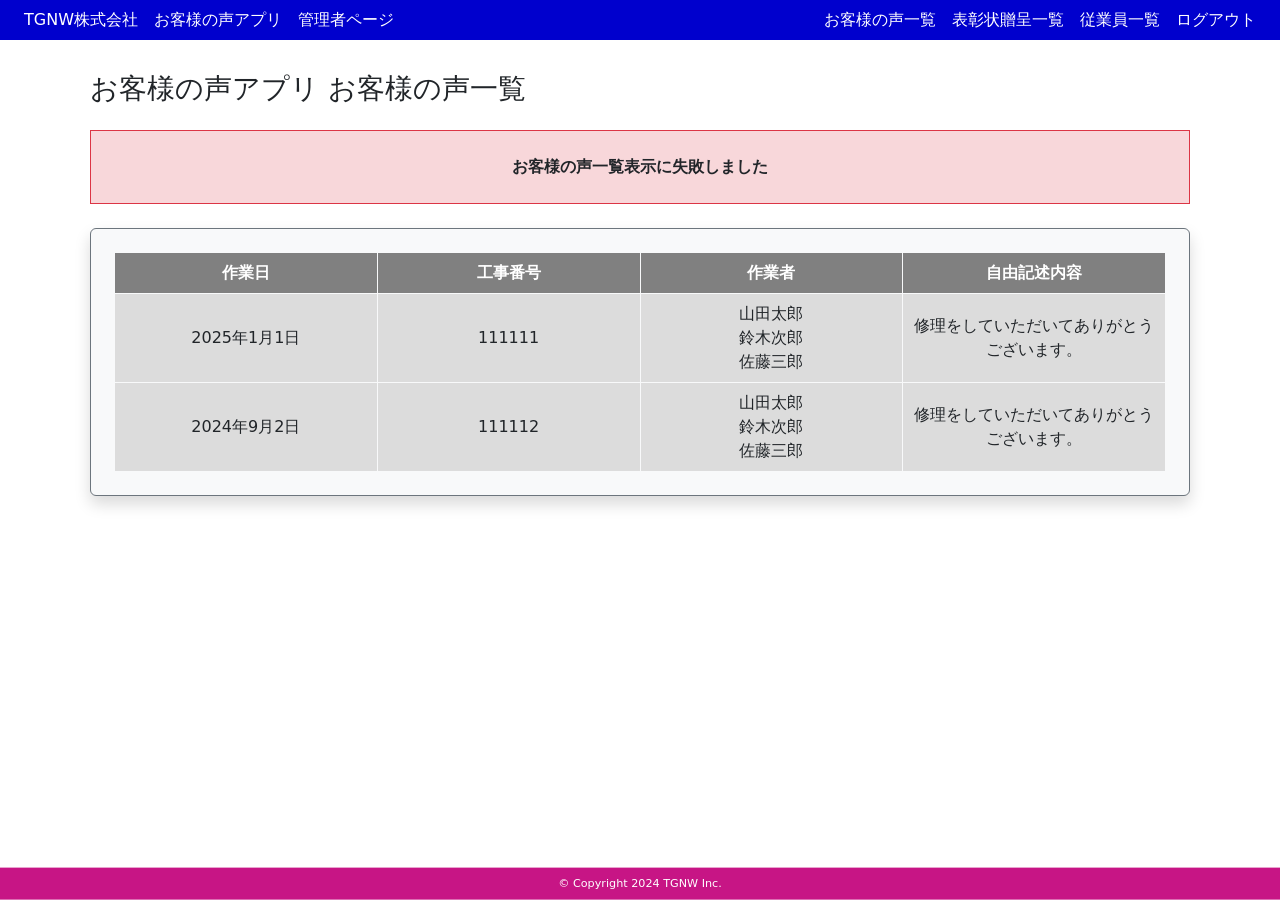
<file: admin/voices.html>
<!DOCTYPE html>
<html lang="ja">
<head>
  <meta charset="UTF-8">
  <meta name="viewport" content="width=device-width, initial-scale=1.0">
  <title>お客様の声アプリ | お客様の声一覧</title>
  <link rel="stylesheet" href="https://cdn.jsdelivr.net/npm/bootstrap@5.3.0/dist/css/bootstrap.min.css">
  <link rel="stylesheet" href="../css/style.css">
</head>
<body>

  <!-- ヘッダー -->
  <header class="mb-4 px-4 py-2">
    <!-- ナビメニュー -->
    <nav>
      <ul>
        <li><a href="#">TGNW株式会社</a></li>
        <li>お客様の声アプリ</li>
        <li><a href="admin.html">管理者ページ</a></li>
      </ul>
      <ul>
        <li><a href="voices.html">お客様の声一覧</a></li>
        <li><a href="awards.html">表彰状贈呈一覧</a></li>
        <li><a href="employees.html">従業員一覧</a></li>
        <li><a href="login.html">ログアウト</a></li>
      </ul>
    </nav>
  </header>

  <!-- メイン -->
  <main class="container m-auto">
    <!-- ここからcontentブロック -->
    <article class="p-2 m-auto">
      <h2 class="mb-4">お客様の声アプリ お客様の声一覧</h2>
    
      <!-- フラッシュメッセージ -->
      <section class="p-4 mb-4 text-center border border-danger bg-danger-subtle">
        <p class="fw-bold">お客様の声一覧表示に失敗しました</p>
      </section>

      <!-- お客様の声一覧 -->
      <section id="voice-list" class="totalling p-4 mb-4 border border-secondary shadow bg-body-tertiary rounded">
        <div>作業日</div><div>工事番号</div><div>作業者</div><div>自由記述内容</div>
        <div>2025年1月1日</div><div>111111</div>
        <div>
          <ul>
            <li>山田太郎</li>
            <li>鈴木次郎</li>
            <li>佐藤三郎</li>
          </ul>
        </div>
        <div>修理をしていただいてありがとうございます。</div>
        <div>2024年9月2日</div><div>111112</div>
        <div>
          <ul>
            <li>山田太郎</li>
            <li>鈴木次郎</li>
            <li>佐藤三郎</li>
          </ul>
        </div>
        <div>修理をしていただいてありがとうございます。</div>
      </section>
    </article>
    <!-- ここまでcontentブロック -->
  </main>

  <!-- フッター -->
  <footer class="p-2 text-center">
    <p>© Copyright 2024 TGNW Inc.</p>
  </footer>

<script src="https://cdn.jsdelivr.net/npm/bootstrap@5.3.0/dist/js/bootstrap.bundle.min.js"></script>
</body>
</html>
</file>
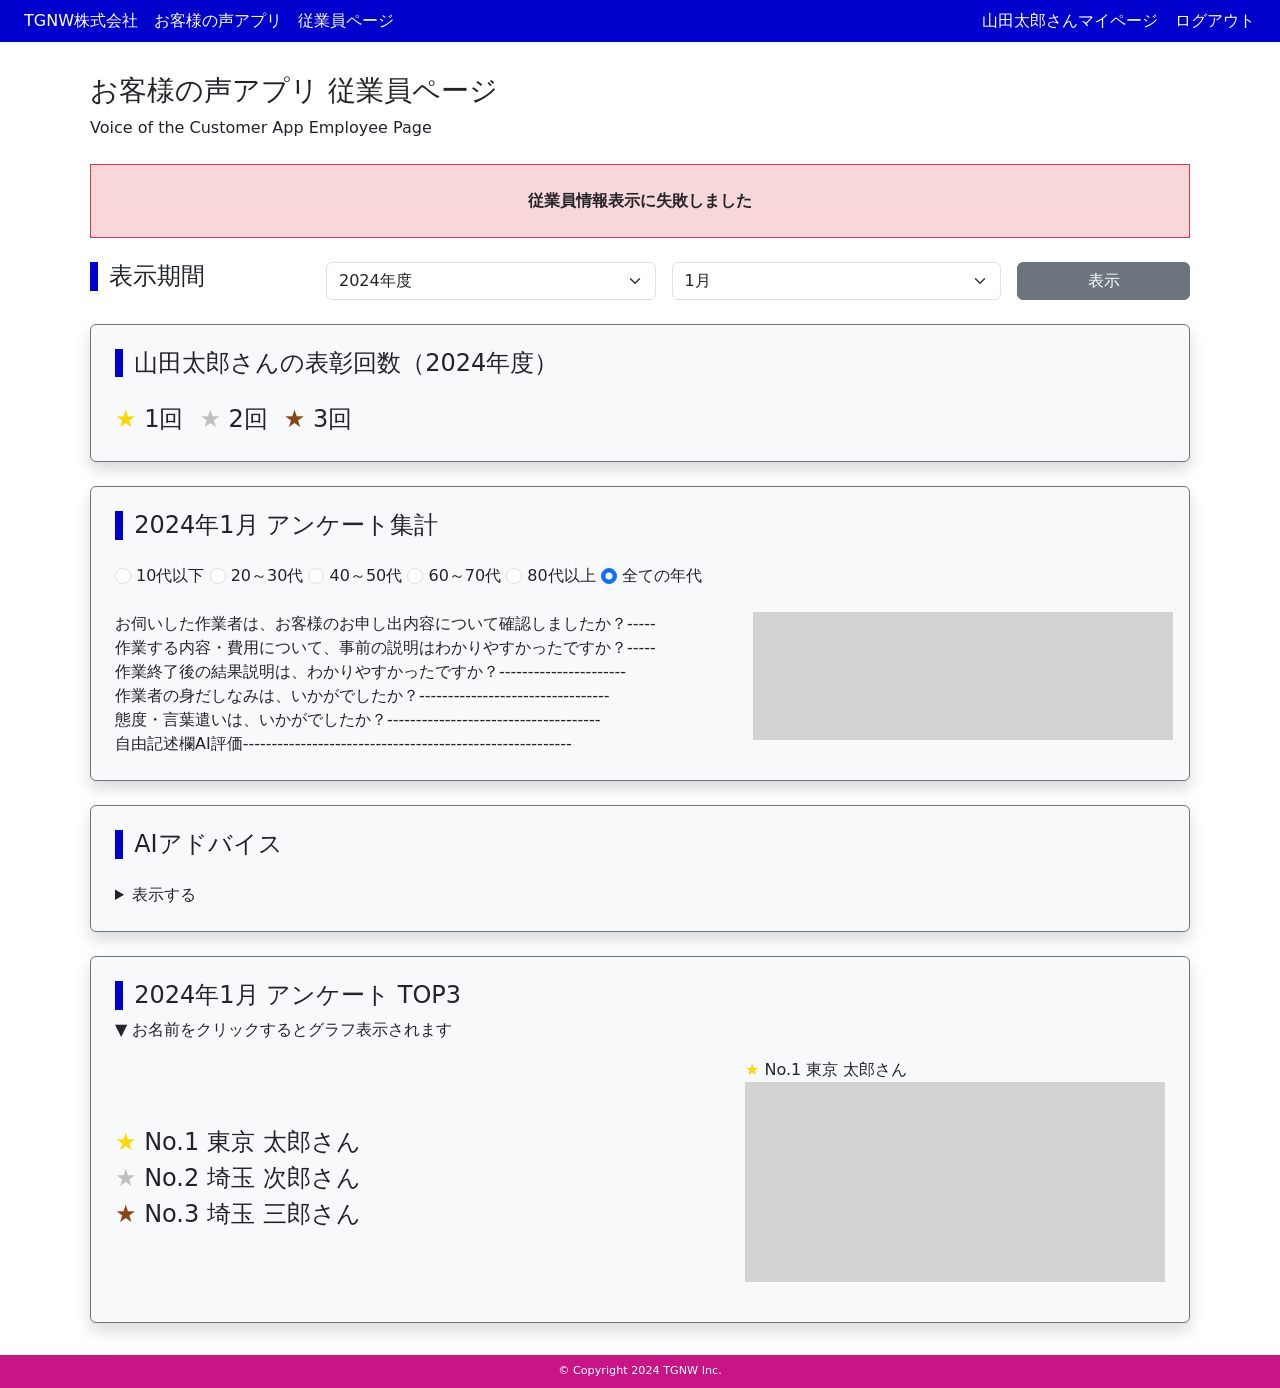
<file: general/general.html>
<!DOCTYPE html>
<html lang="ja">
<head>
  <meta charset="UTF-8">
  <meta name="viewport" content="width=device-width, initial-scale=1.0">
  <title>お客様の声アプリ | 従業員ページ</title>
  <link rel="stylesheet" href="https://cdn.jsdelivr.net/npm/bootstrap@5.3.0/dist/css/bootstrap.min.css">
  <link rel="stylesheet" href="../css/style.css">
</head>
<body>

  <!-- ヘッダー -->
  <header class="mb-4 px-4 py-2">
    <!-- ナビメニュー -->
    <nav>
      <ul>
        <li><a href="#">TGNW株式会社</a></li>
        <li>お客様の声アプリ</li>
        <li>従業員ページ</li>
      </ul>
      <ul>
        <li><a href="update.html">山田太郎さんマイページ</a></li>
        <li>
          <form action="" method="post">
            <button type="submit" class="p-0 btn btn-link">ログアウト</button>
          </form>
        </li>
      </ul>
    </nav>
  </header>

  <!-- メイン -->
  <main class="container m-auto">
    <!-- ここからcontentブロック -->
    <article class="p-2 m-auto">
      <h2>お客様の声アプリ 従業員ページ</h2>
      <p>Voice of the Customer App Employee Page</p>

      <!-- フラッシュメッセージ -->
      <section class="p-4 mt-4 text-center border border-danger bg-danger-subtle">
        <p class="fw-bold">従業員情報表示に失敗しました</p>
      </section>

      <!-- 表示期間 -->
      <section id="general-period" class="py-4">
        <h3>表示期間</h3>
        <form action="" method="get">
          <select name="" id="" class="form-select">
            <option value="2022">2022年度</option>
            <option value="2023">2023年度</option>
            <option value="2024" selected>2024年度</option>
          </select>
          <select name="" id="" class="form-select">
            <option value="1" selected>1月</option>
            <option value="2">2月</option>
            <option value="3">3月</option>
            <option value="4">4月</option>
            <option value="5">5月</option>
            <option value="6">6月</option>
            <option value="7">7月</option>
            <option value="8">8月</option>
            <option value="9">9月</option>
            <option value="10">10月</option>
            <option value="11">11月</option>
            <option value="12">12月</option>
          </select>
          <button type="submit" class="btn btn-secondary">表示</button>
        </form>
      </section>

      <!-- 表彰回数 -->
      <section id="commendation" class="p-4 mb-4 border border-secondary shadow bg-body-tertiary rounded">
        <h3 class="mb-4">山田太郎さんの表彰回数（2024年度）</h3>
        <ul>
          <li><span>★</span> 1回</li>
          <li><span>★</span> 2回</li>
          <li><span>★</span> 3回</li>
        </ul>
      </section>

      <!-- アンケート集計 -->
      <section class="totalling p-4 mb-4 border border-secondary shadow bg-body-tertiary rounded">
        <h3 class="mb-4">2024年1月 アンケート集計</h3>
        <fieldset class="mb-4">
          <input type="radio" name="age" id="" class="form-check-input">
          <label for="">10代以下</label class="form-check-label">
          <input type="radio" name="age" id="" class="form-check-input">
          <label for="">20～30代</label class="form-check-label">
          <input type="radio" name="age" id="" class="form-check-input">
          <label for="">40～50代</label class="form-check-label">
          <input type="radio" name="age" id="" class="form-check-input">
          <label for="">60～70代</label class="form-check-label">
          <input type="radio" name="age" id="" class="form-check-input">
          <label for="">80代以上</label class="form-check-label">
          <input type="radio" name="age" id=""  class="form-check-input" checked>
          <label for="">全ての年代</label class="form-check-label">
        </fieldset>
        <output>
          <ul>
            <li>お伺いした作業者は、お客様のお申し出内容について確認しましたか？-----</li>
            <li>作業する内容・費用について、事前の説明はわかりやすかったですか？-----</li>
            <li>作業終了後の結果説明は、わかりやすかったですか？----------------------</li>
            <li>作業者の身だしなみは、いかがでしたか？---------------------------------</li>
            <li>態度・言葉遣いは、いかがでしたか？-------------------------------------</li>
            <li>自由記述欄AI評価---------------------------------------------------------</li>
          </ul>
          <figure>
          </figure>
        </output>
      </section>

      <!-- AIアドバイス -->
      <section id="advice" class="p-4 mb-4 border border-secondary shadow bg-body-tertiary rounded">
        <h3 class="mb-4">AIアドバイス</h3>
        <details>
          <summary>表示する</summary>
            作業については、お客様から高評価を頂いているようで
            す。作業の前のあいさつを笑顔で行うと、より良い印象が与えら
            れますので、意識してお客様対応をしましょう。
        </details>
      </section>

      <!-- アンケート上位 -->
      <section id="ranking" class="p-4 mb-4 border border-secondary shadow bg-body-tertiary rounded">
        <nav class="mb-3">
          <h3>2024年1月 アンケート TOP3</h3>
          <p>▼ お名前をクリックするとグラフ表示されます</p>
        </nav>
        <output>
          <ul>
            <li>
              <span>★</span>
              <span>No.1</span>
              <span>東京</span>
              <span>太郎さん</span>
            </li>
            <li>
              <span>★</span>
              <span>No.2</span>
              <span>埼玉</span>
              <span>次郎さん</span>
            </li>
            <li>
              <span>★</span>
              <span>No.3</span>
              <span>埼玉</span>
              <span>三郎さん</span>
            </li>
          </ul>
          <div>
            <span>★</span>
            <span>No.1</span>
            <span>東京</span>
            <span>太郎さん</span>
            <figure></figure>
          </div>
        </output>
      </section>
    </article>
    <!-- ここまでcontentブロック -->
  </main>

  <!-- フッター -->
  <footer class="p-2 text-center">
    <p>© Copyright 2024 TGNW Inc.</p>
  </footer>

<script src="https://cdn.jsdelivr.net/npm/bootstrap@5.3.0/dist/js/bootstrap.bundle.min.js"></script>
</body>
</html>
</file>
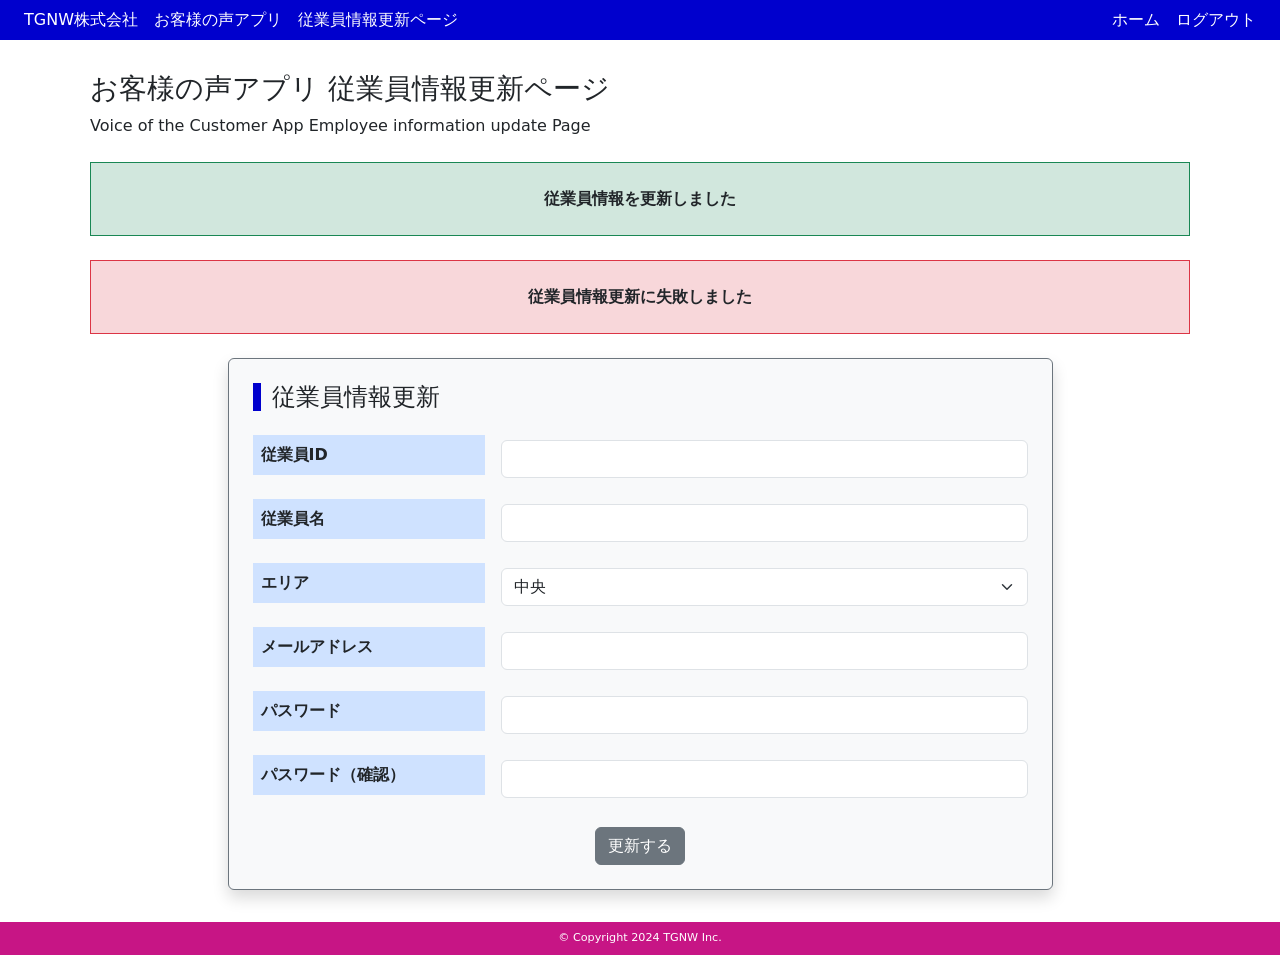
<file: general/update.html>
<!DOCTYPE html>
<html lang="ja">
<head>
  <meta charset="UTF-8">
  <meta name="viewport" content="width=device-width, initial-scale=1.0">
  <title>お客様の声アプリ | 従業員情報更新ページ</title>
  <link rel="stylesheet" href="https://cdn.jsdelivr.net/npm/bootstrap@5.3.0/dist/css/bootstrap.min.css">
  <link rel="stylesheet" href="../css/style.css">
</head>
<body>

  <!-- ヘッダー -->
  <header class="mb-4 px-4 py-2">
    <!-- ナビメニュー -->
    <nav>
      <ul>
        <li><a href="#">TGNW株式会社</a></li>
        <li>お客様の声アプリ</li>
        <li>従業員情報更新ページ</li>
      </ul>
      <ul>
        <li><a href="index.html">ホーム</a></li>
        <li><a href="login.html">ログアウト</a></li>
      </ul>
    </nav>
  </header>

  <!-- メイン -->
  <main class="container m-auto">
    <!-- ここからcontentブロック -->
    <article class="p-2 m-auto">
      <h2>お客様の声アプリ 従業員情報更新ページ</h2>
      <p class="mb-4">Voice of the Customer App Employee information update Page</p>

      <!-- フラッシュメッセージ -->
      <section class="p-4 my-4 text-center border border-success bg-success-subtle">
        <p class="fw-bold">従業員情報を更新しました</p>
      </section>
      <section class="p-4 my-4 text-center border border-danger bg-danger-subtle">
        <p class="fw-bold">従業員情報更新に失敗しました</p>
      </section>

      <!-- 従業員情報更新 -->
      <section id="update" class="w-75 m-auto p-4 mb-4 border border-secondary shadow bg-body-tertiary rounded">
        <h3 class="mb-4">従業員情報更新</h3>
        <form action="update.html" method="post">
          <fieldset class="mb-4">
            <label for="id" class="bg-primary-subtle form-label">従業員ID</label>
            <input type="text" name="id" id="id" class="form-control">
            <label for="user_name" class="bg-primary-subtle form-label">従業員名</label>
            <input type="text" name="user_name" id="user_name" class="form-control">
            <label for="area" class="bg-primary-subtle form-label">エリア</label>
            <select name="area" id="area" class="form-select">
              <option value="中央">中央</option>
              <option value="北部">北部</option>
              <option value="西部">西部</option>
              <option value="東部">東部</option>
              <option value="神奈川">神奈川</option>
            </select>
            <label for="email" class="bg-primary-subtle form-label">メールアドレス</label>
            <input type="email" name="email" id="email" class="form-control">
            <label for="" class="bg-primary-subtle form-label">パスワード</label>
            <input type="password" name="" id="" class="form-control">
            <label for="" class="bg-primary-subtle form-label">パスワード（確認）</label>
            <input type="password" name="" id="" class="form-control">
          </fieldset>
          <div class=" text-center">
            <button type="submit" class="btn btn-secondary">更新する</button>
          </div>
        </form>
      </section>
    </article>
    <!-- ここまでcontentブロック -->
  </main>

  <!-- フッター -->
  <footer class="p-2 text-center">
    <p>© Copyright 2024 TGNW Inc.</p>
  </footer>

<script src="https://cdn.jsdelivr.net/npm/bootstrap@5.3.0/dist/js/bootstrap.bundle.min.js"></script>
</body>
</html>
</file>
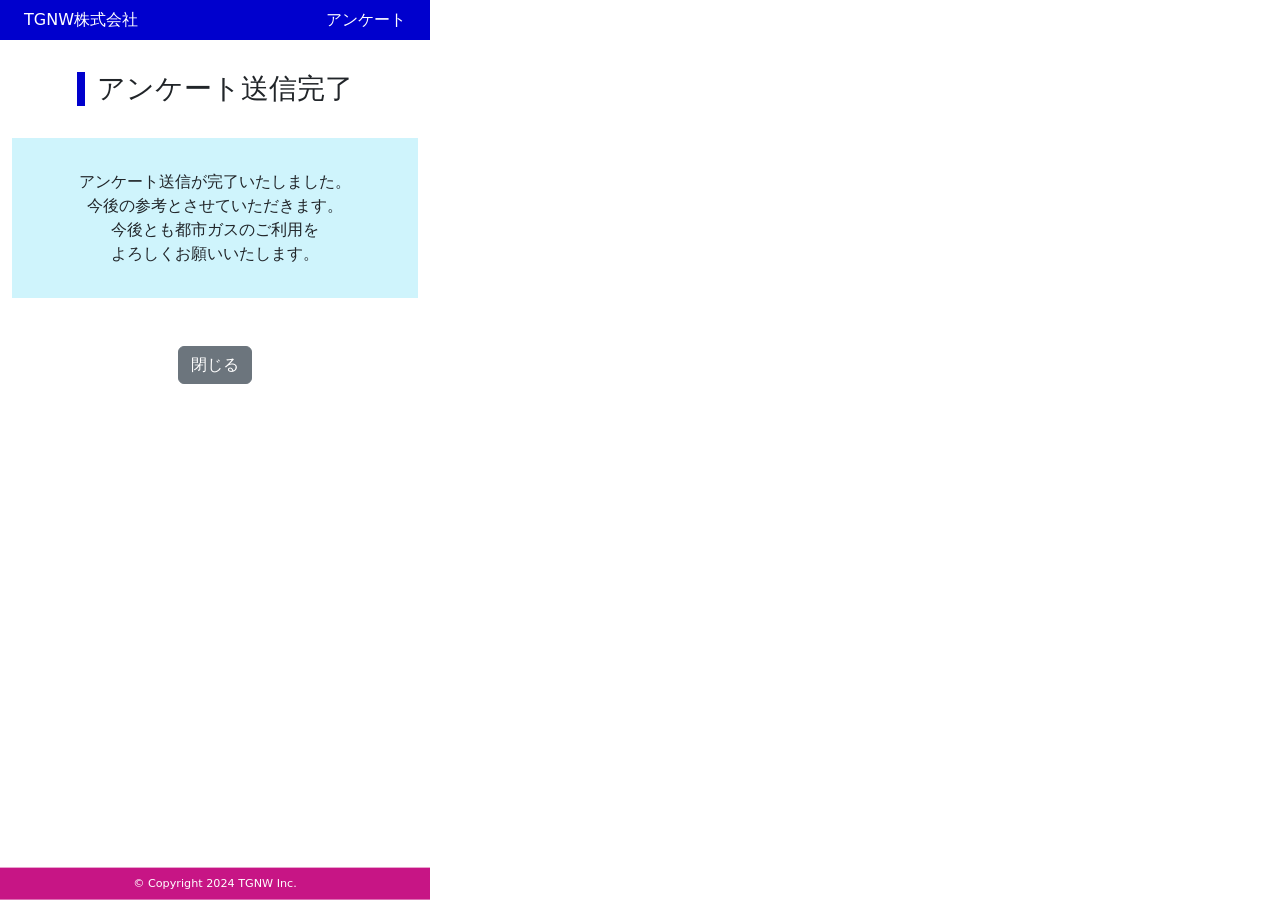
<file: survey/complete.html>
<!DOCTYPE html>
<html lang="ja">
<head>
  <meta charset="UTF-8">
  <meta name="viewport" content="width=device-width, initial-scale=1.0">
  <title>お客様の声アプリ | アンケート送信完了</title>
  <link rel="stylesheet" href="https://cdn.jsdelivr.net/npm/bootstrap@5.3.0/dist/css/bootstrap.min.css">
  <link rel="stylesheet" href="../css/style.css">
</head>
<body class="survey-body">

  <!-- ヘッダー -->
  <header class="mb-4 px-4 py-2">
    <!-- ナビメニュー -->
    <nav>
      <div>TGNW株式会社</div>
      <div>アンケート</div>
    </nav>
  </header>

  <!-- メイン -->
  <main class="container m-auto">
    <!-- ここからcontentブロック -->
    <article class="p-2 m-auto">
      <div class="text-center">
        <h2 class="survey-header mb-4">アンケート送信完了</h2>
      </div>
    </article>

    <!-- 見出し -->
    <article class="p-2 mb-4 bg-info-subtle">
      <p class="py-4 text-center">
        アンケート送信が完了いたしました。<br>
        今後の参考とさせていただきます。<br>
        今後とも都市ガスのご利用を<br>
        よろしくお願いいたします。
      <p>
    </article>

    <!-- アンケート -->
    <article class="pt-4 text-center">
      <button type="button" class="btn btn-secondary">閉じる</button>
    </article>
    <!-- ここまでcontentブロック -->
  </main>

  <!-- フッター -->
  <footer class="p-2 text-center">
    <p>© Copyright 2024 TGNW Inc.</p>
  </footer>

<script src="https://cdn.jsdelivr.net/npm/bootstrap@5.3.0/dist/js/bootstrap.bundle.min.js"></script>
</body>
</html>
</file>
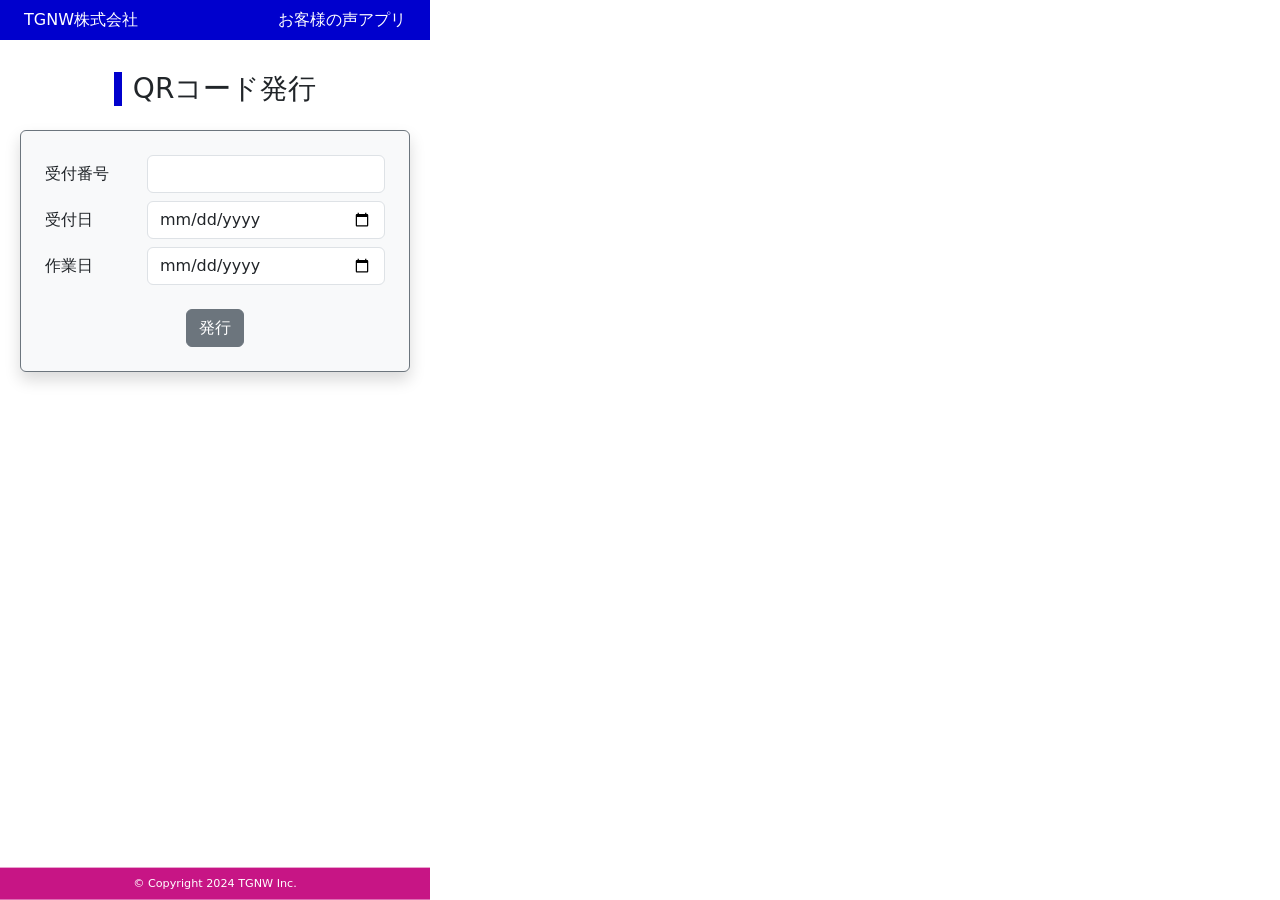
<file: survey/publish.html>
<!DOCTYPE html>
<html lang="ja">
<head>
  <meta charset="UTF-8">
  <meta name="viewport" content="width=device-width, initial-scale=1.0">
  <title>お客様の声アプリ | QRコード発行</title>
  <link rel="stylesheet" href="https://cdn.jsdelivr.net/npm/bootstrap@5.3.0/dist/css/bootstrap.min.css">
  <link rel="stylesheet" href="../css/style.css">
</head>
<body class="survey-body">

  <!-- ヘッダー -->
  <header class="mb-4 px-4 py-2">
    <!-- ナビメニュー -->
    <nav>
      <div>TGNW株式会社</div>
      <div>お客様の声アプリ</div>
    </nav>
  </header>

  <!-- メイン -->
  <main class="container m-auto">
    <!-- ここからcontentブロック -->
    <article class="p-2 m-auto">
      <div class="text-center">
        <h2 class="survey-header mb-4">QRコード発行</h2>
      </div>
      <!-- ログイン -->
      <section class="p-4 border border-secondary shadow bg-body-tertiary rounded">
        <form action="qr.html" method="get">
          <fieldset id="login-form" class="mb-4">
            <label for="id">受付番号</label>
            <input type="text" name="id" id="id" class="form-control">
            <label for="password">受付日</label>
            <input type="date" name="password" id="password" class="form-control">
            <label for="password">作業日</label>
            <input type="date" name="password" id="password" class="form-control">
          </fieldset>
          <div class="text-center">
            <button type="submit" class="btn btn-secondary">発行</button>
          </div>
        </form>
      </section>
    </article>
    <!-- ここまでcontentブロック -->
  </main>

  <!-- フッター -->
  <footer class="p-2 text-center">
    <p>© Copyright 2024 TGNW Inc.</p>
  </footer>

<script src="https://cdn.jsdelivr.net/npm/bootstrap@5.3.0/dist/js/bootstrap.bundle.min.js"></script>
</body>
</html>
</file>
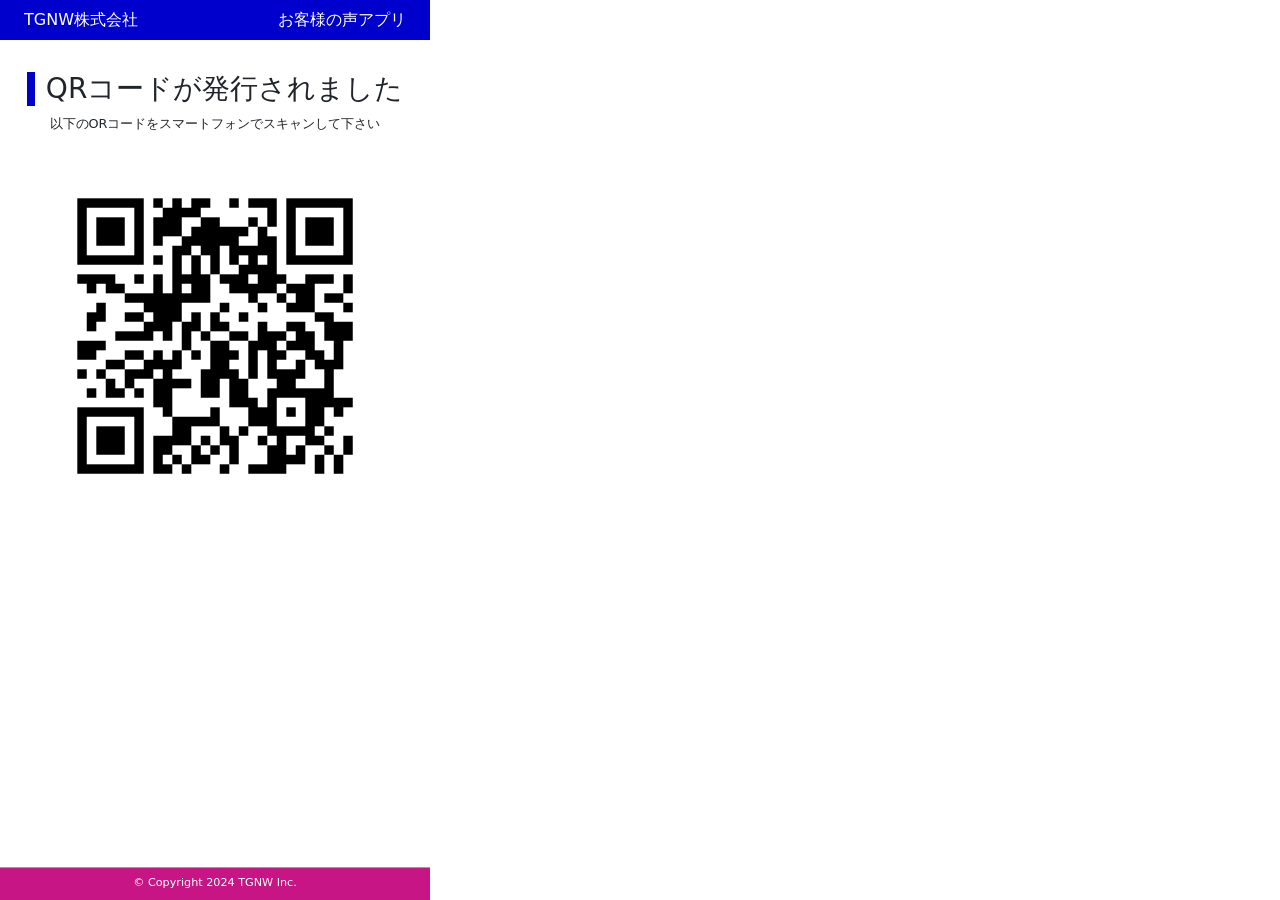
<file: survey/qr.html>
<!DOCTYPE html>
<html lang="ja">
<head>
  <meta charset="UTF-8">
  <meta name="viewport" content="width=device-width, initial-scale=1.0">
  <title>お客様の声アプリ | QRコード発行</title>
  <link rel="stylesheet" href="https://cdn.jsdelivr.net/npm/bootstrap@5.3.0/dist/css/bootstrap.min.css">
  <link rel="stylesheet" href="../css/style.css">
</head>
<body class="survey-body">

  <!-- ヘッダー -->
  <header class="mb-4 px-4 py-2">
    <!-- ナビメニュー -->
    <nav>
      <div>TGNW株式会社</div>
      <div>お客様の声アプリ</div>
    </nav>
  </header>

  <!-- メイン -->
  <main class="container m-auto">
    <!-- ここからcontentブロック -->
    <article class="p-2 m-auto">
      <div class="text-center mb-2">
        <h2 class="survey-header mb-2">QRコードが発行されました</h2>
        <p class="text-center" style="font-size: 0.8em;">以下のORコードをスマートフォンでスキャンして下さい</p>
      </div>
      <!-- ログイン -->
      <section class="p-4">
        <img src="../img/qr-code.png" alt="">
      </section>
    </article>
    <!-- ここまでcontentブロック -->
  </main>

  <!-- フッター -->
  <footer class="p-2 text-center">
    <p>© Copyright 2024 TGNW Inc.</p>
  </footer>

<script src="https://cdn.jsdelivr.net/npm/bootstrap@5.3.0/dist/js/bootstrap.bundle.min.js"></script>
</body>
</html>
</file>
<file: css/style.css>
@charset "UTF-8";
/* --- 共通CSS --- */
h3, h2.survey-header {
  padding-left: 0.7rem;
  border-left: solid 0.5rem mediumblue;
}

html {
  font-size: 100%;
  height: 100%;
}

body {
  margin: 0;
  padding: 0;
  height: 100%;
}
body.survey-body {
  max-width: 430px;
}

img {
  width: 100%;
}

ul {
  list-style: none;
  margin: 0;
  padding: 0;
}

a {
  text-decoration: none;
}
a:hover {
  text-decoration: underline;
}

p {
  margin: 0;
}

h2 {
  font-size: clamp(24px, 2.6vw, 28px);
}
h2.survey-header {
  display: inline-block;
}

h3 {
  font-size: clamp(20px, 2.2vw, 24px);
}

/* --- 従業員ページログイン --- */
#login-form {
  display: grid;
  grid-template-columns: 30% 1fr;
  row-gap: 0.5rem;
  align-items: center;
}

/* --- ヘッダー --- */
header {
  background-color: mediumblue;
  color: white;
}
header > nav {
  display: flex;
  justify-content: space-between;
  align-items: center;
}
header > nav > ul {
  display: flex;
  align-items: center;
  gap: 1rem;
}
header a {
  color: white;
}
header form {
  display: inline;
}
header button {
  text-decoration: none !important;
  color: white !important;
}
header button:hover {
  text-decoration: underline !important;
}

/* --- アンケートページ --- */
textarea {
  height: 10rem;
}

/* --- 一般ユーザーページ --- */
#general-period {
  display: grid;
  grid-template-columns: 20% 1fr;
  align-items: center;
  gap: 1rem;
}
#general-period > form {
  display: grid;
  grid-template-columns: repeat(2, 1fr) 20%;
  align-items: center;
  gap: 1rem;
}

#commendation > ul {
  display: flex;
  gap: 1rem;
  font-size: clamp(16px, 2vw, 24px);
}
#commendation > ul li:nth-of-type(1) > span {
  color: gold;
}
#commendation > ul li:nth-of-type(2) > span {
  color: silver;
}
#commendation > ul li:nth-of-type(3) > span {
  color: saddlebrown;
}

.totalling > output {
  display: grid;
  gap: 0.5rem;
  grid-template-columns: 60% 40%;
}
.totalling > output > figure {
  background-color: lightgray;
}

#ranking > output {
  display: grid;
  align-items: center;
  grid-template-columns: 60% 40%;
}
#ranking > output > ul {
  font-size: clamp(16px, 2vw, 24px);
}
#ranking > output > ul li {
  cursor: pointer;
}
#ranking > output > ul li:nth-of-type(1) span:nth-of-type(1) {
  color: gold;
}
#ranking > output > ul li:nth-of-type(2) span:nth-of-type(1) {
  color: silver;
}
#ranking > output > ul li:nth-of-type(3) span:nth-of-type(1) {
  color: saddlebrown;
}
#ranking > output > div > span:nth-of-type(1) {
  color: gold;
}
#ranking > output > div > figure {
  height: 200px;
  background-color: lightgray;
}

/* --- マイページ --- */
#admin-update fieldset, #update fieldset {
  display: grid;
  grid-template-columns: 30% 1fr;
  gap: 1rem;
  align-items: center;
}
#admin-update fieldset > label, #update fieldset > label {
  font-weight: bold;
  padding: 0.5rem;
}

/* --- 管理者ページ --- */
#csv-file fieldset {
  display: grid;
  grid-template-columns: 20% 1fr 10%;
  gap: 1rem;
  align-items: center;
}

#admin-period {
  display: grid;
  grid-template-columns: 20% repeat(2, 1fr);
  align-items: center;
  gap: 1rem;
}

#employee-name {
  display: grid;
  grid-template-columns: 20% repeat(3, 1fr);
  align-items: center;
  gap: 1rem;
}

#aggregation fieldset {
  display: grid;
  grid-template-columns: 20% repeat(2, 1fr);
  gap: 1rem;
  align-items: center;
}
#aggregation output {
  display: grid;
  grid-template-columns: repeat(6, 1fr);
  gap: 1rem;
}
#aggregation output figure {
  background-color: gray;
  height: 8rem;
}
#aggregation output p {
  text-align: center;
}

/* --- 管理者ページ 各一覧 --- */
#awards-list {
  display: grid;
  grid-template-columns: repeat(4, 1fr);
  align-items: center;
  gap: 1px;
}
#awards-list > div {
  display: flex;
  justify-content: center; /* 水平方向の中央揃え */
  align-items: center; /* 垂直方向の中央揃え */
  height: 100%; /* 高さを確保 */
  text-align: center;
  background-color: gainsboro;
  padding: 0.5rem;
}
#awards-list > div:nth-of-type(-n+4) {
  background-color: gray;
  color: white;
  font-weight: bold;
}
#awards-list .star1 {
  color: gold;
}
#awards-list .star2 {
  color: silver;
}
#awards-list .star3 {
  color: saddlebrown;
}
#awards-list .grid-row {
  grid-row: span 3;
}

#voice-list {
  display: grid;
  grid-template-columns: repeat(4, 1fr);
  align-items: center;
  gap: 1px;
}
#voice-list > div {
  display: flex;
  justify-content: center; /* 水平方向の中央揃え */
  align-items: center; /* 垂直方向の中央揃え */
  height: 100%; /* 高さを確保 */
  text-align: center;
  background-color: gainsboro;
  padding: 0.5rem;
}
#voice-list > div:nth-of-type(-n+4) {
  background-color: gray;
  color: white;
  font-weight: bold;
}

#employee-list {
  display: grid;
  grid-template-columns: 10% repeat(6, 1fr);
  align-items: center;
  gap: 1px;
}
#employee-list > div {
  display: flex;
  justify-content: center; /* 水平方向の中央揃え */
  align-items: center; /* 垂直方向の中央揃え */
  height: 100%; /* 高さを確保 */
  text-align: center;
  background-color: gainsboro;
  padding: 0.5rem;
}
#employee-list > div:nth-of-type(-n+7) {
  background-color: gray;
  color: white;
  font-weight: bold;
}

/* --- フッター --- */
footer {
  position: sticky;
  top: 100vh;
  width: 100%;
  font-size: 0.7rem;
  background-color: mediumvioletred;
  color: white;
}/*# sourceMappingURL=style.css.map */
</file>
